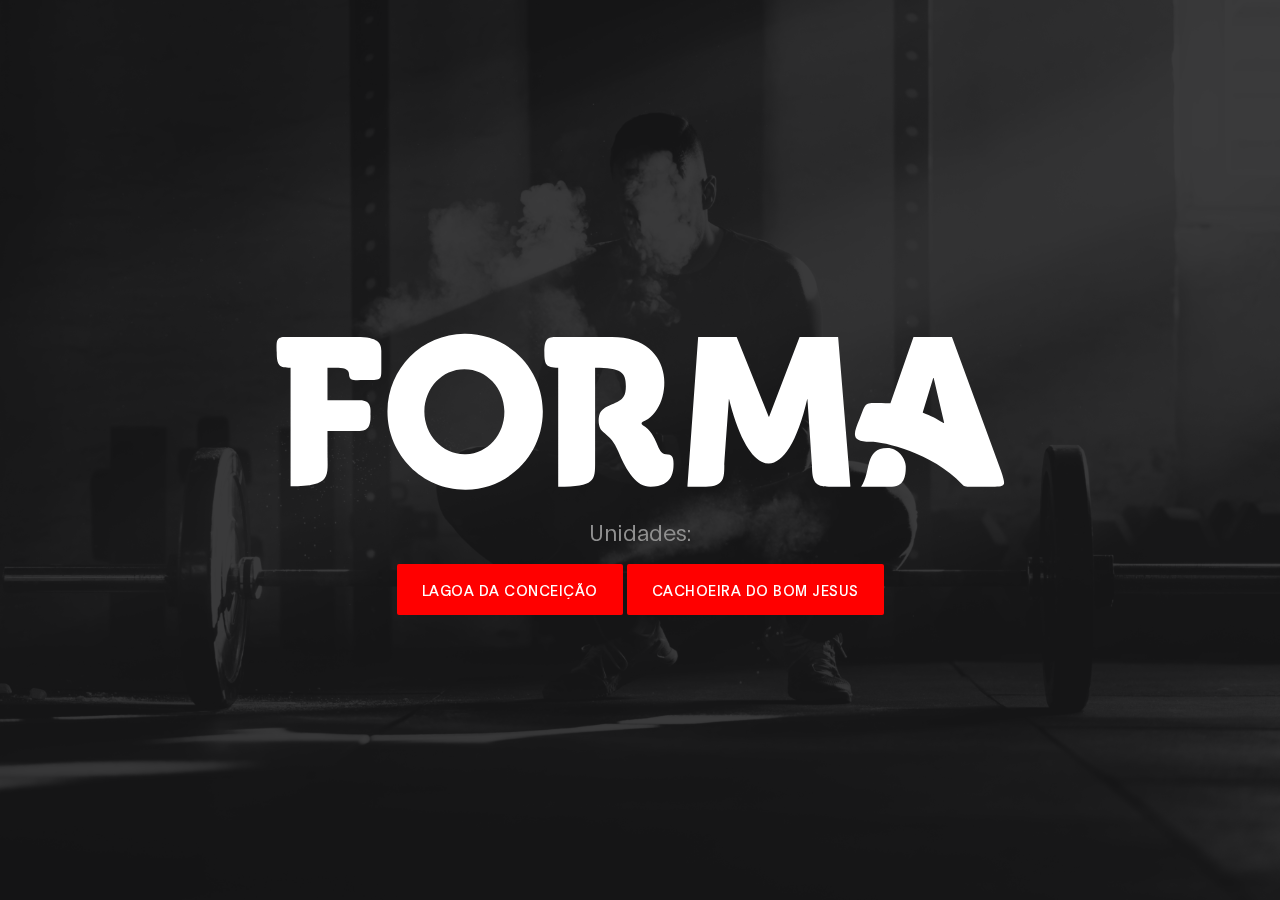
<file: index.html>
<!DOCTYPE html>
<html lang="en">
<head>
    <link rel="icon" type="image/x-icon" href="/images/logo02.png">
     <title>Forma Fitness</title>

     <meta charset="UTF-8">
     <meta http-equiv="X-UA-Compatible" content="IE=Edge">
     <meta name="description" content="">
     <meta name="keywords" content="">
     <meta name="author" content="">
     <meta name="viewport" content="width=device-width, initial-scale=1, maximum-scale=1">

     <link rel="stylesheet" href="css/bootstrap.min.css">
     <link rel="stylesheet" href="css/font-awesome.min.css">
     <link rel="stylesheet" href="css/aos.css">

     <!-- MAIN CSS -->
     <link rel="stylesheet" href="css/tooplate-gymso-style.css">
<!--
Tooplate 2119 Gymso Fitness
https://www.tooplate.com/view/2119-gymso-fitness
-->
<!-- Google tag (gtag.js) -->
<script async src="https://www.googletagmanager.com/gtag/js?id=G-000VQ78D7H"></script>
<script>
  window.dataLayer = window.dataLayer || [];
  function gtag(){dataLayer.push(arguments);}
  gtag('js', new Date());

  gtag('config', 'G-000VQ78D7H');
</script>
</head>
<body data-spy="scroll" data-target="#navbarNav" data-offset="50">

    <!-- MENU BAR -->
    <!-- <nav class="navbar navbar-expand-lg fixed-top">
        <div class="container">

            <img src="/images/logo02.png" alt="logo" width="50" height="50">
            <a class="navbar-brand" href="index.html" >&emsp;Forma Fitness</a>

            <button class="navbar-toggler" type="button" data-toggle="collapse" data-target="#navbarNav" aria-controls="navbarNav" aria-expanded="false"
                aria-label="Toggle navigation">
                <span class="navbar-toggler-icon"></span>
            </button>

            <div class="collapse navbar-collapse" id="navbarNav">
                <ul class="navbar-nav ml-lg-auto">
                    <li class="nav-item">
                        <a href="#home" class="nav-link smoothScroll">Home</a>
                    </li>

                    <li class="nav-item">
                        <a href="#about" class="nav-link smoothScroll">Quem somos</a>
                    </li>

                    <li class="nav-item">
                        <a href="#class" class="nav-link smoothScroll">Classes</a>
                    </li>

                    <li class="nav-item">
                        <a href="#schedule" class="nav-link smoothScroll">Agenda</a>
                    </li>

                    <li class="nav-item">
                        <a href="#contact" class="nav-link smoothScroll">Contato</a>
                    </li>
                </ul>

                <ul class="social-icon ml-lg-3">
                   
                    <li><a href="https://www.instagram.com/formafitnessfloripa/" class="fa fa-instagram"></a></li>
                </ul>
            </div>

        </div>
    </nav> -->


     <!-- HERO -->
     <section class="hero d-flex flex-column justify-content-center align-items-center" id="home">

            <div class="bg-overlay"></div>

               <div class="container">
                    <div class="row">

                         <div class="col-lg-8 col-md-10 mx-auto col-12">
                              <div class="hero-text mt-5 text-center">

                                <img style="width: 100%;" src="/images/Vector 4.svg" alt="">
                                <br>
                                <br>
                                    <h6 data-aos="fade-up" data-aos-delay="300">Unidades:</h6>

                                    <!-- <h1 class="text-white" data-aos="fade-up" data-aos-delay="500">Upgrade your body</h1> -->

                                    <a href="/lagoa.html" class="btn custom-btn bg-color mt-3" data-aos="fade-up" data-aos-delay="300" data-toggle="modal" >Lagoa da conceição</a>

                                    <a href="/cachoeira.html" class="btn custom-btn bg-color mt-3" data-aos="fade-up" data-aos-delay="300" data-toggle="modal" >Cachoeira do bom jesus</a>
                                   
                              </div>
                         </div>

                    </div>
               </div>
     </section>


    
 

     <!-- SCRIPTS -->
     <script src="js/jquery.min.js"></script>
     <script src="js/bootstrap.min.js"></script>
     <script src="js/aos.js"></script>
     <script src="js/smoothscroll.js"></script>
     <script src="js/custom.js"></script>

</body>
</html>
</file>
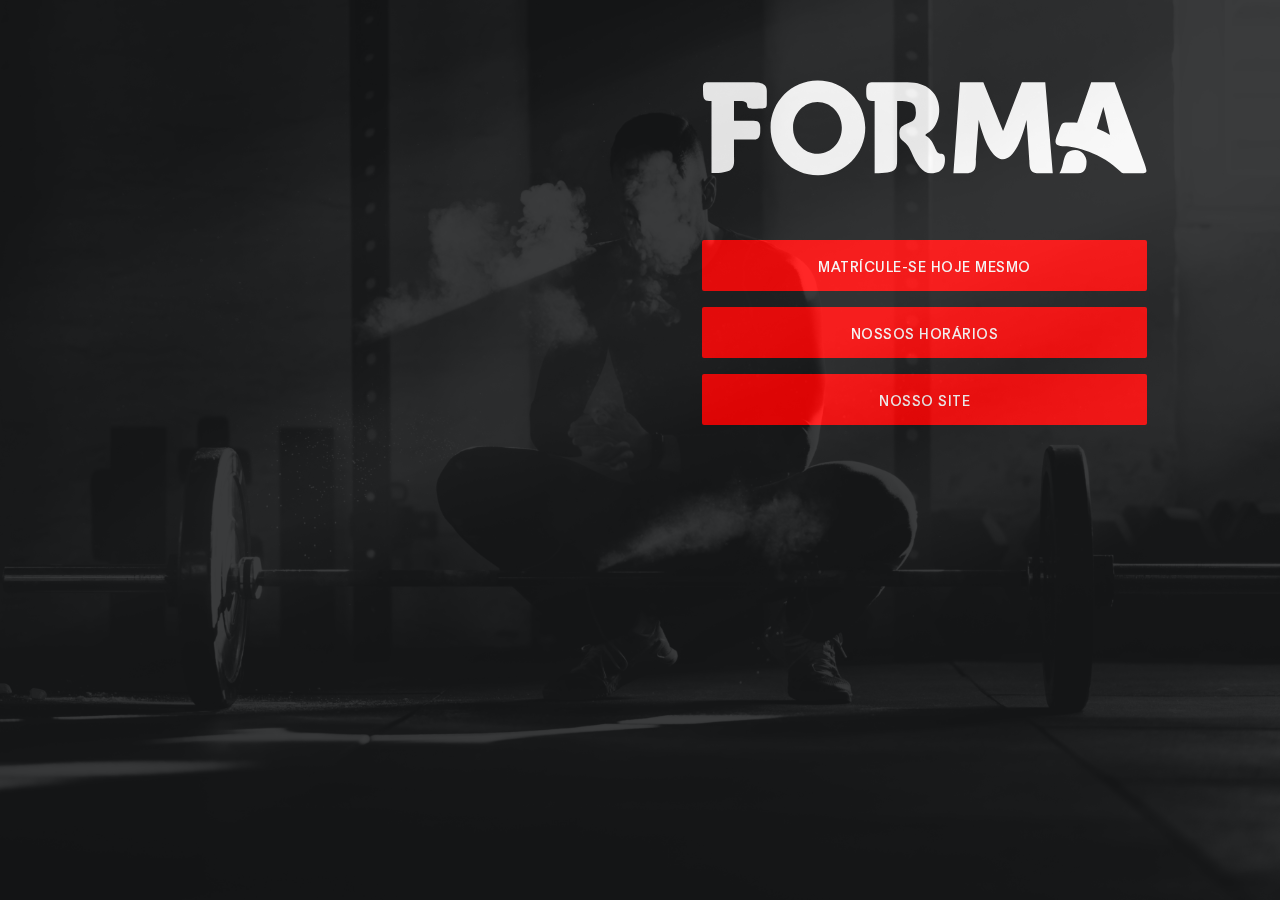
<file: biocachoeira.html>
<!DOCTYPE html>
<html lang="en">
<head>
    <link rel="icon" type="image/x-icon" href="/images/logo02.png">
     <title>Forma Fitness - Bio Cachoeira</title>

     <meta charset="UTF-8">
     <meta http-equiv="X-UA-Compatible" content="IE=Edge">
     <meta name="description" content="">
     <meta name="keywords" content="">
     <meta name="author" content="">
     <meta name="viewport" content="width=device-width, initial-scale=1, maximum-scale=1">

     <link rel="stylesheet" href="css/bootstrap.min.css">
     <link rel="stylesheet" href="css/font-awesome.min.css">
     <link rel="stylesheet" href="css/aos.css">

     <!-- MAIN CSS -->
     <link rel="stylesheet" href="css/tooplate-gymso-style.css">
<!--
Tooplate 2119 Gymso Fitness
https://www.tooplate.com/view/2119-gymso-fitness
-->
</head>
<!-- <body class="feature" id="feature" data-spy="scroll" data-target="#navbarNav" data-offset="50"> -->
    <section class="hero d-flex flex-column justify-content-center align-items-center" id="home">

        <div class="bg-overlay">

    <!-- MENU BAR -->
    <!-- <nav class="navbar navbar-expand-lg fixed-top">
        <div class="container">

            <img src="/images/logo02.png" alt="logo" width="50" height="50">
            <a class="navbar-brand" href="index.html" >&emsp;Forma Fitness</a>

            <button class="navbar-toggler" type="button" data-toggle="collapse" data-target="#navbarNav" aria-controls="navbarNav" aria-expanded="false"
                aria-label="Toggle navigation">
                <span class="navbar-toggler-icon"></span>
            </button>

            <div class="collapse navbar-collapse" id="navbarNav">
                <ul class="navbar-nav ml-lg-auto">
                    <li class="nav-item">
                        <a href="#home" class="nav-link smoothScroll">Home</a>
                    </li>

                    <li class="nav-item">
                        <a href="#about" class="nav-link smoothScroll">Quem somos</a>
                    </li>

                    <li class="nav-item">
                        <a href="#class" class="nav-link smoothScroll">Modalidades</a>
                    </li>

                    <li class="nav-item">
                        <a href="#schedule" class="nav-link smoothScroll">Agenda</a>
                    </li>

                    <li class="nav-item">
                        <a href="#contact" class="nav-link smoothScroll">Contato</a>
                    </li>
                </ul>

                <ul class="social-icon ml-lg-3">
          
                    <li><a href="https://www.instagram.com/formafitnessfloripa/" class="fa fa-instagram"></a></li>
                </ul>
            </div>

        </div>
    </nav> -->


     <!-- HERO -->
    

     <section class="feature" id="feature">
        <div class="container">
            <div class="row">

                <div class="d-flex flex-column justify-content-center ml-lg-auto mr-lg-5 col-lg-5 col-md-6 col-12">
                    <!-- <h2 class="mb-3 text-white" data-aos="fade-up">Novo na Forma?</h2> -->
<img style="width: 100%;" src="/images/Vector 4.svg" alt="">
<br>
<br>
                   

                    <a href="https://api.whatsapp.com/send?phone=554891081100&text=Ol%C3%A1,%20eu%20vim%20do%20site%20e%20gostaria%20de%20mais%20informa%C3%A7%C3%B5es!" class="btn custom-btn bg-color mt-3" data-aos="fade-up" data-aos-delay="300" data-toggle="modal" >MATRÍCULE-SE HOJE MESMO</a>
                    <a href="/agendacachoeira.html" class="btn custom-btn bg-color mt-3" data-aos="fade-up" data-aos-delay="300" data-toggle="modal" >NOSSOS HORÁRIOS</a>
                    <a href="/cachoeira.html" class="btn custom-btn bg-color mt-3" data-aos="fade-up" data-aos-delay="300" data-toggle="modal" >NOSSO SITE</a>
                </div>

                
        </div>
    </section>

</div>

           
</section>
     

     <!-- SCRIPTS -->
     <script src="js/jquery.min.js"></script>
     <script src="js/bootstrap.min.js"></script>
     <script src="js/aos.js"></script>
     <script src="js/smoothscroll.js"></script>
     <script src="js/custom.js"></script>

</body>
</html>
</file>
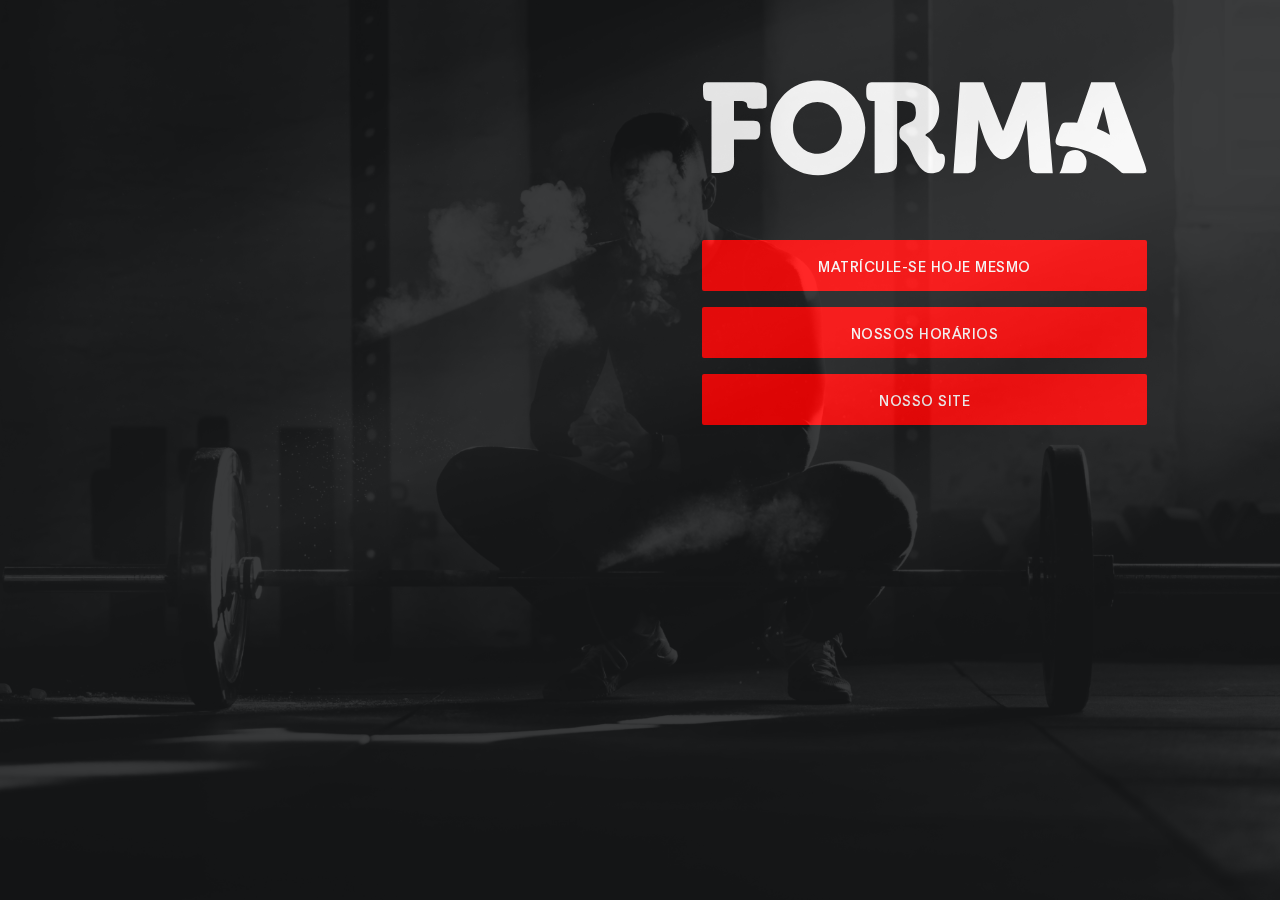
<file: biolagoa.html>
<!DOCTYPE html>
<html lang="en">
<head>
    <link rel="icon" type="image/x-icon" href="/images/logo02.png">
     <title>Forma Fitness - Bio Lagoa</title>

     <meta charset="UTF-8">
     <meta http-equiv="X-UA-Compatible" content="IE=Edge">
     <meta name="description" content="">
     <meta name="keywords" content="">
     <meta name="author" content="">
     <meta name="viewport" content="width=device-width, initial-scale=1, maximum-scale=1">

     <link rel="stylesheet" href="css/bootstrap.min.css">
     <link rel="stylesheet" href="css/font-awesome.min.css">
     <link rel="stylesheet" href="css/aos.css">

     <!-- MAIN CSS -->
     <link rel="stylesheet" href="css/tooplate-gymso-style.css">
<!--
Tooplate 2119 Gymso Fitness
https://www.tooplate.com/view/2119-gymso-fitness
-->
</head>
<!-- <body class="feature" id="feature" data-spy="scroll" data-target="#navbarNav" data-offset="50"> -->

    <!-- MENU BAR -->
    <!-- <nav class="navbar navbar-expand-lg fixed-top">
        <div class="container">

            <img src="/images/logo02.png" alt="logo" width="50" height="50">
            <a class="navbar-brand" href="index.html" >&emsp;Forma Fitness</a>

            <button class="navbar-toggler" type="button" data-toggle="collapse" data-target="#navbarNav" aria-controls="navbarNav" aria-expanded="false"
                aria-label="Toggle navigation">
                <span class="navbar-toggler-icon"></span>
            </button>

            <div class="collapse navbar-collapse" id="navbarNav">
                <ul class="navbar-nav ml-lg-auto">
                    <li class="nav-item">
                        <a href="#home" class="nav-link smoothScroll">Home</a>
                    </li>

                    <li class="nav-item">
                        <a href="#about" class="nav-link smoothScroll">Quem somos</a>
                    </li>

                    <li class="nav-item">
                        <a href="#class" class="nav-link smoothScroll">Modalidades</a>
                    </li>

                    <li class="nav-item">
                        <a href="#schedule" class="nav-link smoothScroll">Agenda</a>
                    </li>

                    <li class="nav-item">
                        <a href="#contact" class="nav-link smoothScroll">Contato</a>
                    </li>
                </ul>

                <ul class="social-icon ml-lg-3">
          
                    <li><a href="https://www.instagram.com/formafitnessfloripa/" class="fa fa-instagram"></a></li>
                </ul>
            </div>

        </div>
    </nav> -->


     <!-- HERO -->
<section class="hero d-flex flex-column justify-content-center align-items-center" id="home">

        <div class="bg-overlay">  

     <section class="feature" id="feature">
        <div class="container">
            <div class="row">

                <div class="d-flex flex-column justify-content-center ml-lg-auto mr-lg-5 col-lg-5 col-md-6 col-12">
                    <!-- <h2 class="mb-3 text-white" data-aos="fade-up">Novo na Forma?</h2> -->
<img style="width: 100%;" src="/images/Vector 4.svg" alt="">
<br>
<br>
                   

                    <a href="https://api.whatsapp.com/send?phone=554891081100&text=Ol%C3%A1,%20eu%20vim%20do%20site%20e%20gostaria%20de%20mais%20informa%C3%A7%C3%B5es!" class="btn custom-btn bg-color mt-3" data-aos="fade-up" data-aos-delay="300" data-toggle="modal" >MATRÍCULE-SE HOJE MESMO</a>
                    <a href="/agendalagoa.html" class="btn custom-btn bg-color mt-3" data-aos="fade-up" data-aos-delay="300" data-toggle="modal" >NOSSOS HORÁRIOS</a>
                    <a href="/lagoa.html" class="btn custom-btn bg-color mt-3" data-aos="fade-up" data-aos-delay="300" data-toggle="modal" >NOSSO SITE</a>
                </div>

                
        </div>
    </section>


     

     <!-- SCRIPTS -->
     <script src="js/jquery.min.js"></script>
     <script src="js/bootstrap.min.js"></script>
     <script src="js/aos.js"></script>
     <script src="js/smoothscroll.js"></script>
     <script src="js/custom.js"></script>

</body>
</html>
</file>
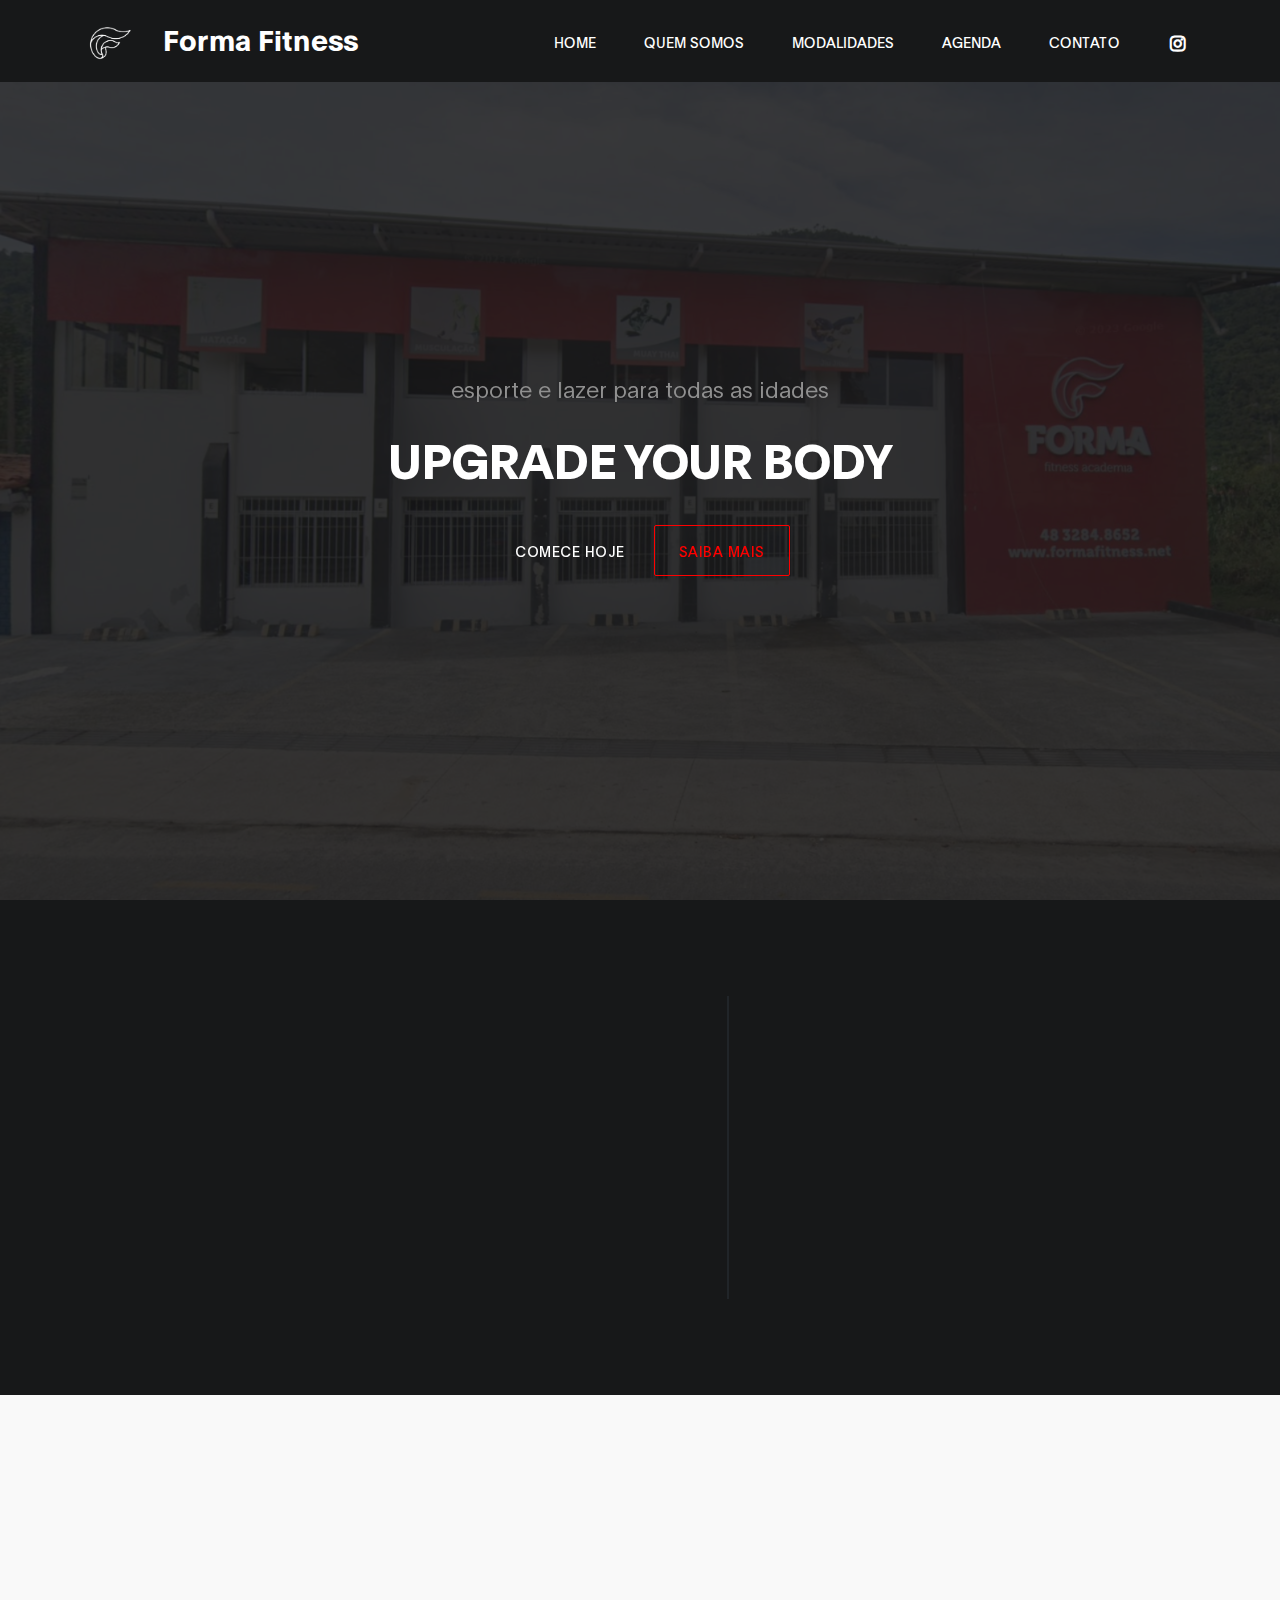
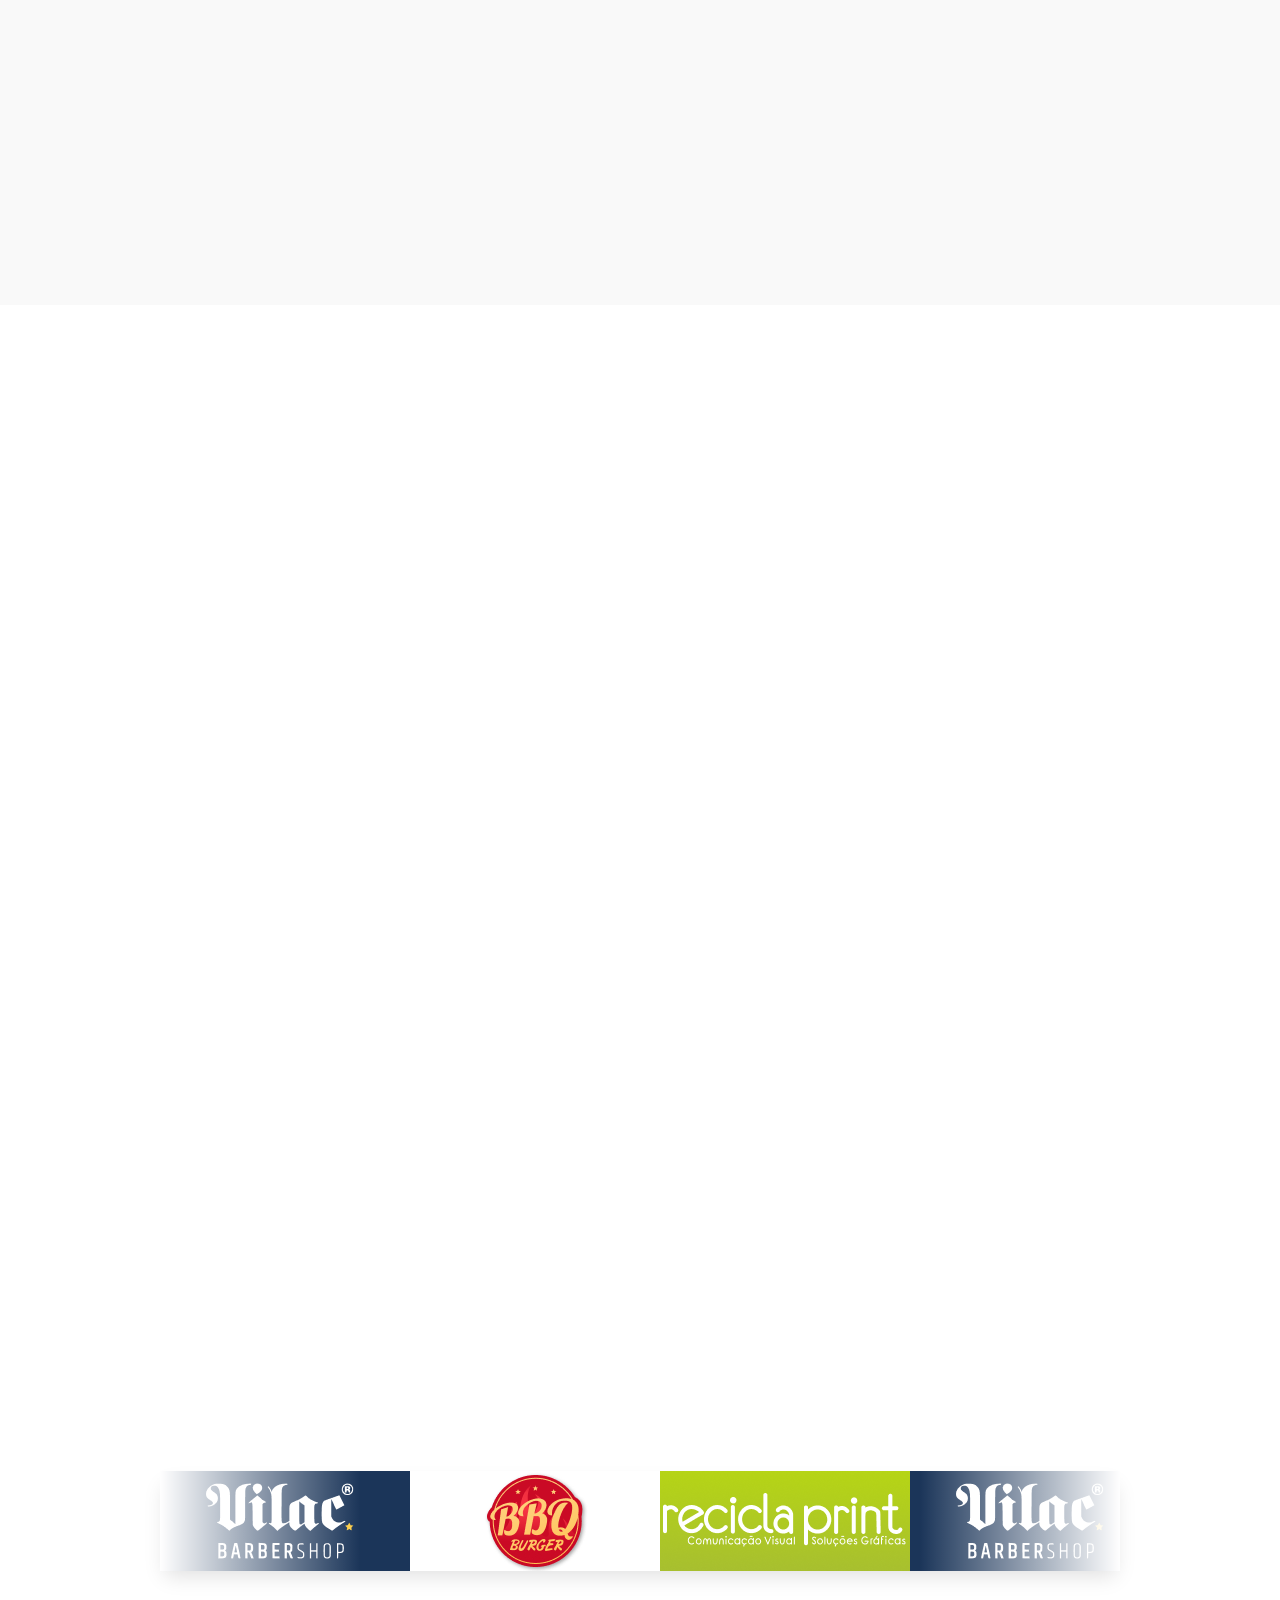
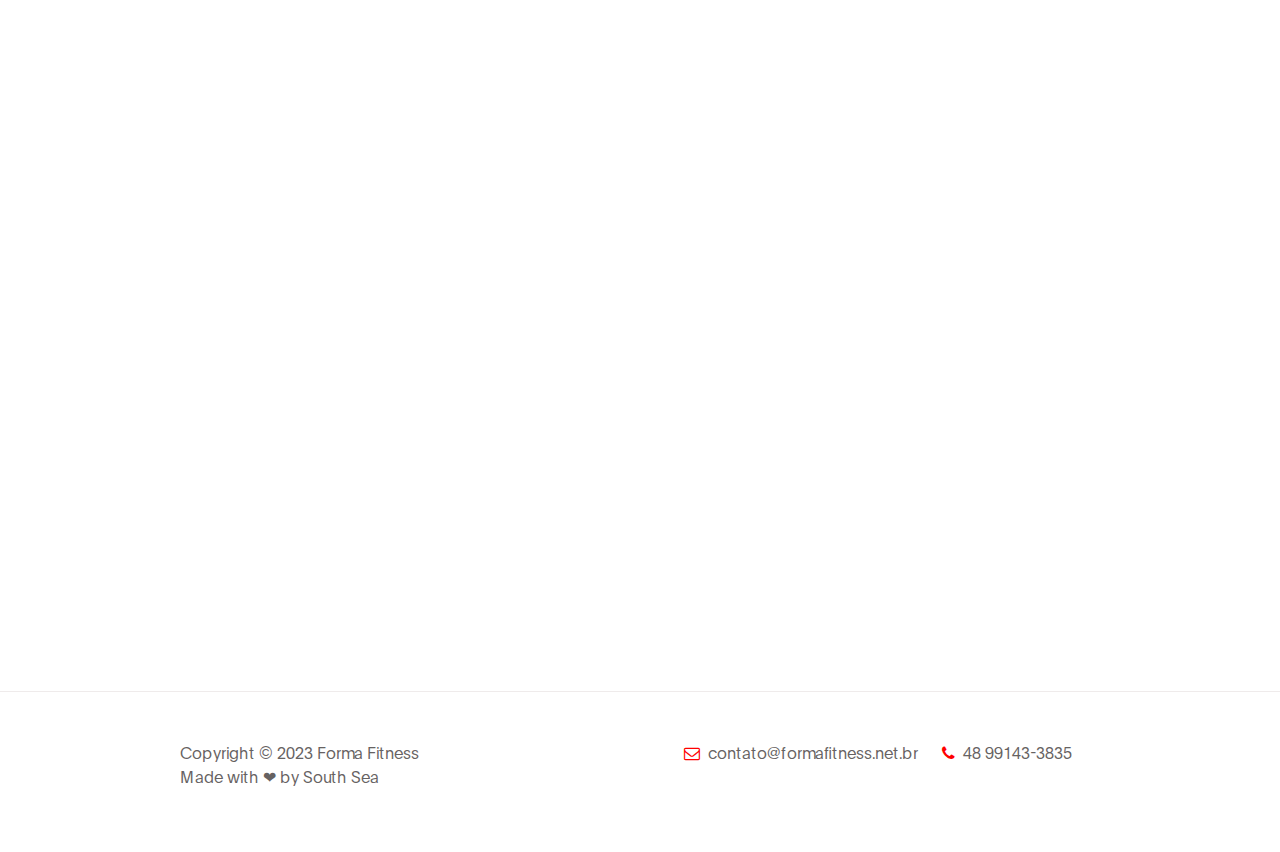
<file: cachoeira.html>
<!DOCTYPE html>
<html lang="en">
<head>
    <link rel="icon" type="image/x-icon" href="/images/logo02.png">
     <title>Forma Fitness</title>

     <meta charset="UTF-8">
     <meta http-equiv="X-UA-Compatible" content="IE=Edge">
     <meta name="description" content="">
     <meta name="keywords" content="">
     <meta name="author" content="">
     <meta name="viewport" content="width=device-width, initial-scale=1, maximum-scale=1">

     <link rel="stylesheet" href="css/bootstrap.min.css">
     <link rel="stylesheet" href="css/font-awesome.min.css">
     <link rel="stylesheet" href="css/aos.css">
     <link rel="stylesheet" href="/parceiros.css">

     <!-- MAIN CSS -->
     <link rel="stylesheet" href="css/cachoeira.css">
<!--
Tooplate 2119 Gymso Fitness
https://www.tooplate.com/view/2119-gymso-fitness
-->
</head>
<body data-spy="scroll" data-target="#navbarNav" data-offset="50">

    <!-- MENU BAR -->
    <nav class="navbar navbar-expand-lg fixed-top">
        <div class="container">

            <img src="/images/logo02.png" alt="logo" width="50" height="50">
            <a class="navbar-brand" href="index.html" >&emsp;Forma Fitness</a>

            <button class="navbar-toggler" type="button" data-toggle="collapse" data-target="#navbarNav" aria-controls="navbarNav" aria-expanded="false"
                aria-label="Toggle navigation">
                <span class="navbar-toggler-icon"></span>
            </button>

            <div class="collapse navbar-collapse" id="navbarNav">
                <ul class="navbar-nav ml-lg-auto">
                    <li class="nav-item">
                        <a href="#home" class="nav-link smoothScroll">Home</a>
                    </li>

                    <li class="nav-item">
                        <a href="#about" class="nav-link smoothScroll">Quem somos</a>
                    </li>

                    <li class="nav-item">
                        <a href="#class" class="nav-link smoothScroll">Modalidades</a>
                    </li>

                    <li class="nav-item">
                        <a href="/agendacachoeira.html" class="nav-link smoothScroll">Agenda</a>
                    </li>

                    <li class="nav-item">
                        <a href="#contact" class="nav-link smoothScroll">Contato</a>
                    </li>
                </ul>

                <ul class="social-icon ml-lg-3">
                    <!-- <li><a href="https://fb.com/tooplate" class="fa fa-facebook"></a></li> -->
                    <!-- <li><a href="#" class="fa fa-twitter"></a></li> -->
                    <li><a href="https://www.instagram.com/formafitnesscbj/" class="fa fa-instagram"></a></li>
                </ul>
            </div>

        </div>
    </nav>


     <!-- HERO -->
     <section class="hero d-flex flex-column justify-content-center align-items-center" id="home">

            <div class="bg-overlay"></div>

               <div class="container">
                    <div class="row">

                         <div class="col-lg-8 col-md-10 mx-auto col-12">
                              <div class="hero-text mt-5 text-center">

                                    <h6 data-aos="fade-up" data-aos-delay="300">esporte e lazer para todas as idades</h6>

                                    <h1 class="text-white" data-aos="fade-up" data-aos-delay="500">Upgrade your body</h1>

                                    <a href="#feature" class="btn custom-btn mt-3" data-aos="fade-up" data-aos-delay="600">Comece hoje</a>

                                    <a href="#about" class="btn custom-btn bordered mt-3" data-aos="fade-up" data-aos-delay="700">saiba mais</a>
                                   
                              </div>
                         </div>

                    </div>
               </div>
     </section>


     <section class="feature" id="feature">
        <div class="container">
            <div class="row">

                <div class="d-flex flex-column justify-content-center ml-lg-auto mr-lg-5 col-lg-5 col-md-6 col-12">
                    <h2 class="mb-3 text-white" data-aos="fade-up">Novo na Forma?</h2>

                    <h6 class="mb-4 text-white" data-aos="fade-up">Temos o plano de desenvolvimento ideal</h6>

                    <p data-aos="fade-up" data-aos-delay="200">Converse conosco e veja qual plano se encaixa melhor para você</p>

                    <a href="https://api.whatsapp.com/send?phone=554891081100&text=Ol%C3%A1,%20eu%20vim%20do%20site%20e%20gostaria%20de%20mais%20informa%C3%A7%C3%B5es!" class="btn custom-btn bg-color mt-3" data-aos="fade-up" data-aos-delay="300" data-toggle="modal" >MATRÍCULE-SE HOJE MESMO</a>
                </div>

                <div class="mr-lg-auto mt-3 col-lg-4 col-md-6 col-12">
                     <div class="about-working-hours">
                          <div>

                                <h2 class="mb-4 text-white" data-aos="fade-up" data-aos-delay="500">Horário de funcionamento</h2>

                               <strong class="mt-3 d-block" data-aos="fade-up" data-aos-delay="600">Segunda - Sexta</strong>

                                <p data-aos="fade-up" data-aos-delay="700">6:30h - 22:00h</p>

                                <strong class="mt-3 d-block" data-aos="fade-up" data-aos-delay="800">Sábado</strong>

                                <p data-aos="fade-up" data-aos-delay="900">9:00h - 13:00h</p>

                                <strong class="mt-3 d-block" data-aos="fade-up" data-aos-delay="1000">Domingo</strong>

                                <p data-aos="fade-up" data-aos-delay="1000">10:00h - 13:00h</p>
                               </div>
                          </div>
                     </div>
                </div>

            </div>
        </div>
    </section>


     <!-- ABOUT -->
     <section class="about section" id="about">
               <div class="container">
                    <div class="row">

                            <div class="mt-lg-5 mb-lg-0 mb-4 col-lg-5 col-md-10 mx-auto col-12">
                                <h2 class="mb-4" data-aos="fade-up" data-aos-delay="300">Olá, nós somos a Forma!</h2>

                                <p data-aos="fade-up" data-aos-delay="400">🏋️‍♂️ Somos apaixonados por fitness e saúde  👊 Queremos inspirar e motivar outras pessoas a se exercitarem</p>

                                <p data-aos="fade-up" data-aos-delay="500">🥗 Compartilhamos dicas de alimentação, treinos e lifestyle em nossas redes 👉 <a rel="nofollow" href="https://www.instagram.com/formafitnesscbj/" target="_parent">@formafitnessfloripa</a>

                            </div>

                            <!-- <div class="ml-lg-auto col-lg-3 col-md-6 col-12" data-aos="fade-up" data-aos-delay="700">
                                <div class="team-thumb">
                                    <img src="images/forma1.jpg" class="img-fluid" alt="Trainer">

                                    <div class="team-info d-flex flex-column">

                                        <h3>Lagoa da Conceição</h3>
                                        <span>Unidade 1</span>

                                        <ul class="social-icon mt-3">
                                            <li><a href="https://www.instagram.com/formafitnessfloripa/" class="fa fa-instagram"></a></li>
                                        </ul>
                                    </div>
                                </div>
                            </div> -->

                            <div class="mr-lg-auto mt-5 mt-lg-0 mt-md-0 col-lg-3 col-md-6 col-12" data-aos="fade-up" data-aos-delay="800">
                                <div class="team-thumb">
                                    <img src="images/forma2.jpg" class="img-fluid" alt="Trainer">

                                    <div class="team-info d-flex flex-column">

                                        <h3>Cachoeira do bom jesus</h3>
                                        <!-- <span>Unidade 2</span> -->

                                        <ul class="social-icon mt-3">
                                            <li><a href="https://www.instagram.com/formafitnesscbj/?igshid=YTY2NzY3YTc%3D" class="fa fa-instagram"></a></li>
                                            
                                        </ul>
                                    </div>
                                </div>
                            </div>

                    </div>
               </div>
     </section>


     <!-- CLASS -->
     <section class="class section" id="class">
               <div class="container">
                    <div class="row">

                            <div class="col-lg-12 col-12 text-center mb-5">
                                <h6 data-aos="fade-up">Tenha um corpo perfeito</h6>

                                <h2 data-aos="fade-up" data-aos-delay="200">Nossas modalidades:</h2>
                             </div>

                            <div class="col-lg-4 col-md-6 col-12" data-aos="fade-up" data-aos-delay="400">
                                <div class="class-thumb">
                                    <img src="images/class/1.jpg" class="img-fluid" alt="Class">

                                    <div style="margin-bottom: 10px;" class="class-info">
                                        <h3 class="mb-1">Musculação</h3>

                                        <!-- <span><strong>Professor</strong> - Bella</span> -->

                                        <!-- <span class="class-price">$$</span> -->

                                        <!-- <p class="mt-3">Lorem ipsum dolor sit amet, consectetur adipiscing</p> -->
                                    </div>
                                </div>
                            </div>

                            <div class="mt-5 mt-lg-0 mt-md-0 col-lg-4 col-md-6 col-12" data-aos="fade-up" data-aos-delay="500">
                                <div class="class-thumb">
                                    <img src="images/class/2.jpg" class="img-fluid" alt="Class">

                                    <div class="class-info">
                                        <h3 class="mb-1">Natação</h3>

                                        <!-- <span><strong>Professor</strong> - Mary</span> -->

                                        <!-- <span class="class-price">$$</span> -->

                                        <!-- <p class="mt-3">Lorem ipsum dolor sit amet, consectetur adipiscing</p> -->
                                    </div>
                                </div>
                            </div>

                            <div class="mt-5 mt-lg-0 col-lg-4 col-md-6 col-12" data-aos="fade-up" data-aos-delay="600">
                                <div class="class-thumb">
                                    <img src="images/class/3.jpg" class="img-fluid" alt="Class">

                                    <div class="class-info">
                                        <h3 class="mb-1">Karatê</h3>

                                        <!-- <span><strong>Professor</strong> - Cathe</span> -->

                                        <!-- <span class="class-price">$$</span> -->

                                        <!-- <p class="mt-3">Lorem ipsum dolor sit amet, consectetur adipiscing</p> -->
                                    </div>
                                </div>
                            </div>
<br>
<br>
<br>
<br>

                            <div class="mt-5 mt-lg-0 mt-md-0 col-lg-4 col-md-6 col-12" data-aos="fade-up" data-aos-delay="500">
                                <div class="class-thumb">
                                    <img src="images/class/4.jpg" class="img-fluid" alt="Class">

                                    <div class="class-info">
                                        <h3 class="mb-1">Pilates</h3>

                                        <!-- <span><strong>Professor</strong> - Mary</span> -->

                                        <!-- <span class="class-price">$$</span> -->

                                        <!-- <p class="mt-3">Lorem ipsum dolor sit amet, consectetur adipiscing</p> -->
                                    </div>
                                </div>
                            </div>

                            <div class="mt-5 mt-lg-0 mt-md-0 col-lg-4 col-md-6 col-12" data-aos="fade-up" data-aos-delay="500">
                                <div class="class-thumb">
                                    <img src="images/class/5.jpg" class="img-fluid" alt="Class">

                                    <div class="class-info">
                                        <h3 class="mb-1">Spinning</h3>

                                        <!-- <span><strong>Professor</strong> - Mary</span> -->

                                        <!-- <span class="class-price">$$</span> -->

                                        <!-- <p class="mt-3">Lorem ipsum dolor sit amet, consectetur adipiscing</p> -->
                                    </div>
                                </div>
                            </div>


                            <div class="mt-5 mt-lg-0 mt-md-0 col-lg-4 col-md-6 col-12" data-aos="fade-up" data-aos-delay="500">
                                <div class="class-thumb">
                                    <img src="images/class/6.jpg" class="img-fluid" alt="Class">

                                    <div class="class-info">
                                        <h3 class="mb-1">Hidroginástica</h3>

                                        <!-- <span><strong>Professor</strong> - Mary</span> -->

                                        <!-- <span class="class-price">$$</span> -->

                                        <!-- <p class="mt-3">Lorem ipsum dolor sit amet, consectetur adipiscing</p> -->
                                    </div>
                                </div>
                            </div>




                    </div>
               </div>
     </section>


     <!-- SCHEDULE -->
     <!-- <section class="schedule section" id="schedule">
               <div class="container">
                    <div class="row">

                            <div class="col-lg-12 col-12 text-center">
                                <h6 data-aos="fade-up">confira abaixo nossa</h6>

                                <h2 class="text-white" data-aos="fade-up" data-aos-delay="200">Grade de horários</h2>
                             </div>

                             <div class="col-lg-12 py-5 col-md-12 col-12">
                                 <table class="table table-bordered table-responsive schedule-table" data-aos="fade-up" data-aos-delay="300">

                                     <thead class="thead-light">
                                         <th><i class="fa fa-calendar"></i></th>
                                         <th>Seg</th>
                                         <th>Ter</th>
                                         <th>Qua</th>
                                         <th>Qui</th>
                                         <th>Sex</th>
                                         <th>Sáb</th>
                                     </thead>

                                     <tbody>
                                         <tr>
                                            <td><small>7:00h</small></td>
                                            <td>
                                                <strong>Cardio</strong>
                                                <span>7:00 - 9:00</span>
                                            </td>
                                            <td>
                                                <strong>Power Fitness</strong>
                                                <span>7:00 - 9:00 </span>
                                            </td>
                                            <td></td>
                                            <td></td>
                                            <td>
                                                <strong>Yoga Section</strong>
                                                <span>7:00  - 9:00</span>
                                            </td>
                                         </tr>

                                         <tr>
                                            <td><small>9:00h</small></td>
                                            <td></td>
                                            <td></td>
                                            <td>
                                                <strong>Boxing</strong>
                                                <span>8:00 - 9:00</span>
                                            </td>
                                            <td>
                                                <strong>Areobic</strong>
                                                <span>8:00 - 9:00</span>
                                            </td>
                                            <td></td>
                                            <td>
                                                <strong>Cardio</strong>
                                                <span>8:00 - 9:00</span>
                                            </td>
                                         </tr>

                                         <tr>
                                            <td><small>11:00h</small></td>
                                            <td></td>
                                            <td>
                                                <strong>Boxing</strong>
                                                <span>11:00- 14:00</span>
                                            </td>
                                            <td>
                                                <strong>Areobic</strong>
                                                <span>11:30 - 15:30</span>
                                            </td>
                                            <td></td>
                                            <td>
                                                <strong>Body work</strong>
                                                <span>11:50 - 17:20</span>
                                            </td>
                                         </tr>

                                         <tr>
                                            <td><small>14:00h</small></td>
                                            <td>
                                                <strong>Boxing</strong>
                                                <span>14:00 - 16:00</span>
                                            </td>
                                            <td>
                                                <strong>Power lifting</strong>
                                                <span>15:00 - 18:00</span>
                                            </td>
                                            <td></td>
                                            <td>
                                                <strong>Cardio</strong>
                                                <span>18:00 - 21:00</span>
                                            </td>
                                            <td></td>
                                            <td>
                                                <strong>Crossfit</strong>
                                                <span>17:00 - 19:00</span>
                                            </td>
                                         </tr>
                                     </tbody>
                                 </table>
                             </div>

                    </div>
               </div>
     </section> -->


     <!-- CONTACT -->
     <section class="contact section" id="contact">
          <div class="container">
            
                <h2 style="align-items: center; align-self: center; align-content: center; align-content: center; text-align: center;" class="mb-4" data-aos="fade-up" data-aos-delay="600">Nossos parceiros<span></span></h2>
                <div style="" class="slider">
                    
                    <div class="slide-track">
                        <!-- <div class="slide">
                            
                            <img src="/images/partners/feitiço.png" height="100" width="250" alt="" />
                        </div> -->
                        <div class="slide">
                            <img src="/images/partners/vilac.png" height="100" width="250" alt="" />
                        </div>
                        <div class="slide">
                            <img src="/images/partners/BBQ burger.png" height="100" width="250" alt="" />
                        </div>
                        <!-- <div class="slide">
                            <img src="/images/partners/X conceição.png" height="100" width="250" alt="" />
                        </div> -->
                        <!-- <div class="slide">
                            <img src="/images/partners/a casa do sushi.png" height="100" width="250" alt="" />
                        </div> -->
                        <div class="slide">
                            <img src="/images/partners/recicla print.png" height="100" width="250" alt="" />
                        </div>
                        <!-- <div class="slide">
                            <img src="/images/partners/feitiço.png" height="100" width="250" alt="" />
                        </div> -->
                        <div class="slide">
                            <img src="/images/partners/vilac.png" height="100" width="250" alt="" />
                        </div>
                        <div class="slide">
                            <img src="/images/partners/BBQ burger.png" height="100" width="250" alt="" />
                        </div>
                        <!-- <div class="slide">
                            <img src="/images/partners/X conceição.png" height="100" width="250" alt="" />
                        </div> -->
                        <!-- <div class="slide">
                            <img src="/images/partners/a casa do sushi.png" height="100" width="250" alt="" />
                        </div> -->
                        <div class="slide">
                            <img src="/images/partners/recicla print.png" height="100" width="250" alt="" />
                        </div>
                        <!-- <div class="slide">
                            <img src="/images/partners/feitiço.png" height="100" width="250" alt="" />
                        </div>
                        <div class="slide">
                            <img src="/images/partners/feitiço.png" height="100" width="250" alt="" />
                        </div> -->
                    </div>
                </div>
                <br>
                <br>
                <br>
               <div class="row">

                    <div class="ml-auto col-lg-5 col-md-6 col-12">
                        <h2 class="mb-4 pb-2" data-aos="fade-up" data-aos-delay="200">Cachoeira</h2>
                        <p data-aos="fade-up" data-aos-delay="800"><i class="fa fa-map-marker mr-1"></i> Av. Luiz Boiteux Piazza, 3998 - Cachoeira do Bom Jesus, Florianópolis</p>
                        <a href="https://api.whatsapp.com/send?phone=554891081100&text=Ol%C3%A1,%20eu%20vim%20do%20site%20e%20gostaria%20de%20mais%20informa%C3%A7%C3%B5es!" class="btn custom-btn bg-color mt-3" data-aos="fade-up" data-aos-delay="300" data-toggle="modal" >MATRÍCULE-SE HOJE MESMO</a>
                        <!-- <div class="google-map" data-aos="fade-up" data-aos-delay="900">
                            <iframe src="https://www.google.com/maps/embed?pb=!1m18!1m12!1m3!1d2102.380114013812!2d-48.47501491565066!3d-27.600727575947246!2m3!1f0!2f0!3f0!3m2!1i1024!2i768!4f13.1!3m3!1m2!1s0x95273eb61d8948d9%3A0xbf7e3389c636d57e!2sForma%20Fitness%20Academia%20-%20Unidade%20Lagoa%20da%20Concei%C3%A7%C3%A3o!5e0!3m2!1spt-BR!2sbr!4v1685548454973!5m2!1spt-BR!2sbr" width="1920" height="250" frameborder="0" style="border:0;" allowfullscreen=""></iframe>
                         </div> -->
                        <!-- <form action="#" method="post" class="contact-form webform" data-aos="fade-up" data-aos-delay="400" role="form">
                            <input type="text" class="form-control" name="cf-name" placeholder="Nome">

                            <input type="email" class="form-control" name="cf-email" placeholder="Email">

                            <textarea class="form-control" rows="5" name="cf-message" placeholder="Mensagem"></textarea>

                            <button type="submit" class="form-control" id="submit-button" name="submit">Enviar mensagem</button>
                        </form> -->
                    </div>

                    <div class="mx-auto mt-4 mt-lg-0 mt-md-0 col-lg-5 col-md-6 col-12">
                        <div class="google-map" data-aos="fade-up" data-aos-delay="900">
                            <iframe src="https://www.google.com/maps/embed?pb=!1m18!1m12!1m3!1d3541.748463043255!2d-48.427766388455716!3d-27.41477577625283!2m3!1f0!2f0!3f0!3m2!1i1024!2i768!4f13.1!3m3!1m2!1s0x952742596f5c8aa9%3A0xde2c739dc547b7f4!2sForma%20Fitness%20Academia%20-%20Unidade%20Cachoeira%20do%20Bom%20Jesus!5e0!3m2!1spt-BR!2sbr!4v1693750398282!5m2!1spt-BR!2sbr" width="600" height="450" style="border:0;" allowfullscreen="" loading="lazy" referrerpolicy="no-referrer-when-downgrade"></iframe>
                         </div>
                        <!-- <h2 class="mb-4" data-aos="fade-up" data-aos-delay="600">Lagoa <span></span></h2>

                        <p data-aos="fade-up" data-aos-delay="800"><i class="fa fa-map-marker mr-1"></i> Av. Afonso Delambert Neto, 26 - Lagoa da Conceição, Florianópolis</p>
                        <a href="https://shre.ink/17OS" class="btn custom-btn bg-color mt-3" data-aos="fade-up" data-aos-delay="300" data-toggle="modal" >MATRÍCULE-SE HOJE MESMO</a>
                        <div class="google-map" data-aos="fade-up" data-aos-delay="900">
                           <iframe src="https://www.google.com/maps/embed?pb=!1m18!1m12!1m3!1d2102.380114013812!2d-48.47501491565066!3d-27.600727575947246!2m3!1f0!2f0!3f0!3m2!1i1024!2i768!4f13.1!3m3!1m2!1s0x95273eb61d8948d9%3A0xbf7e3389c636d57e!2sForma%20Fitness%20Academia%20-%20Unidade%20Lagoa%20da%20Concei%C3%A7%C3%A3o!5e0!3m2!1spt-BR!2sbr!4v1685548454973!5m2!1spt-BR!2sbr" width="1920" height="250" frameborder="0" style="border:0;" allowfullscreen=""></iframe>
                        </div> -->
                    </div>
                    
               </div>
          </div>
          
     </section>
     


     <!-- FOOTER -->
     <footer class="site-footer">
          <div class="container">
               <div class="row">

                    <div class="ml-auto col-lg-4 col-md-5">
                        <p class="copyright-text">Copyright &copy; 2023 Forma Fitness
                        
                        <br>Made with ❤ by <a href="https://southsea.vercel.app">South Sea</a></p>
                    </div>

                    <div class="d-flex justify-content-center mx-auto col-lg-5 col-md-7 col-12">
                        <p class="mr-4">
                            <i class="fa fa-envelope-o mr-1"></i>
                            <a href="#">contato@formafitness.net.br</a>
                        </p>

                        <p><i class="fa fa-phone mr-1"></i> 48 99143-3835</p>
                    </div>
                    
               </div>
          </div>
     </footer>

    <!-- Modal -->
    <div class="modal fade" id="membershipForm" tabindex="-1" role="dialog" aria-labelledby="membershipFormLabel" aria-hidden="true">
      <div class="modal-dialog" role="document">

        <div class="modal-content">
          <div class="modal-header">

            <h2 class="modal-title" id="membershipFormLabel">Inicie hoje seu treino</h2>

            <button type="button" class="close" data-dismiss="modal" aria-label="Close">
              <span aria-hidden="true">&times;</span>
            </button>
          </div>

          <div class="modal-body">
            <form class="membership-form webform" role="form">
                <input type="text" class="form-control" name="cf-name" placeholder="Nome completo">

                <input type="email" class="form-control" name="cf-email" placeholder="seuemail@email.com">

                <input type="tel" class="form-control" name="cf-phone" placeholder="(48) 99999-9999" required>

                <textarea class="form-control" rows="3" name="cf-message" placeholder="Observações"></textarea>

                <button type="submit" class="form-control" id="submit-button" name="submit">Enviar</button>

                <div class="custom-control custom-checkbox">
                    <input type="checkbox" class="custom-control-input" id="signup-agree">
                    <label class="custom-control-label text-small text-muted" for="signup-agree">Eu concordo com os <a href="#">Termos &amp; Condições</a>
                    </label>
                </div>
            </form>
          </div>

          <div class="modal-footer"></div>

        </div>
      </div>
    </div>

     <!-- SCRIPTS -->
     <script src="js/jquery.min.js"></script>
     <script src="js/bootstrap.min.js"></script>
     <script src="js/aos.js"></script>
     <script src="js/smoothscroll.js"></script>
     <script src="js/custom.js"></script>

</body>
</html>
</file>
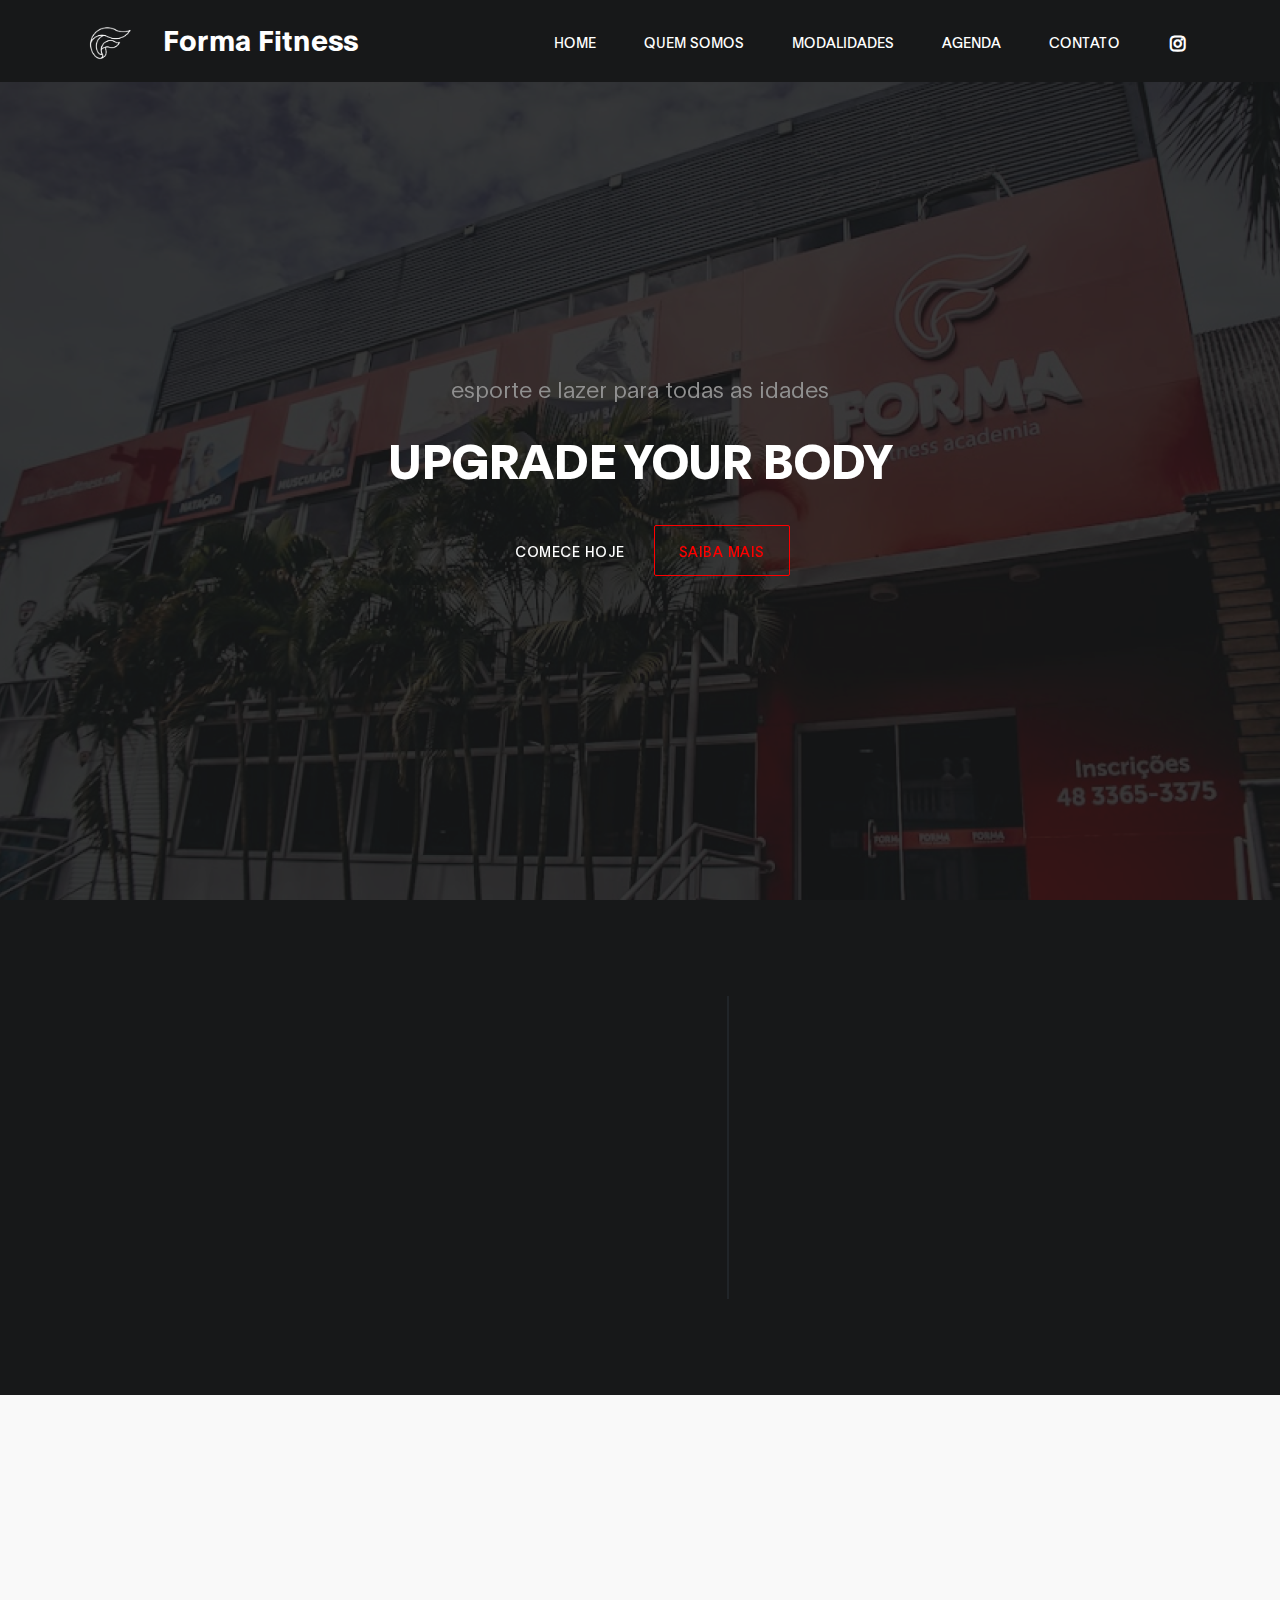
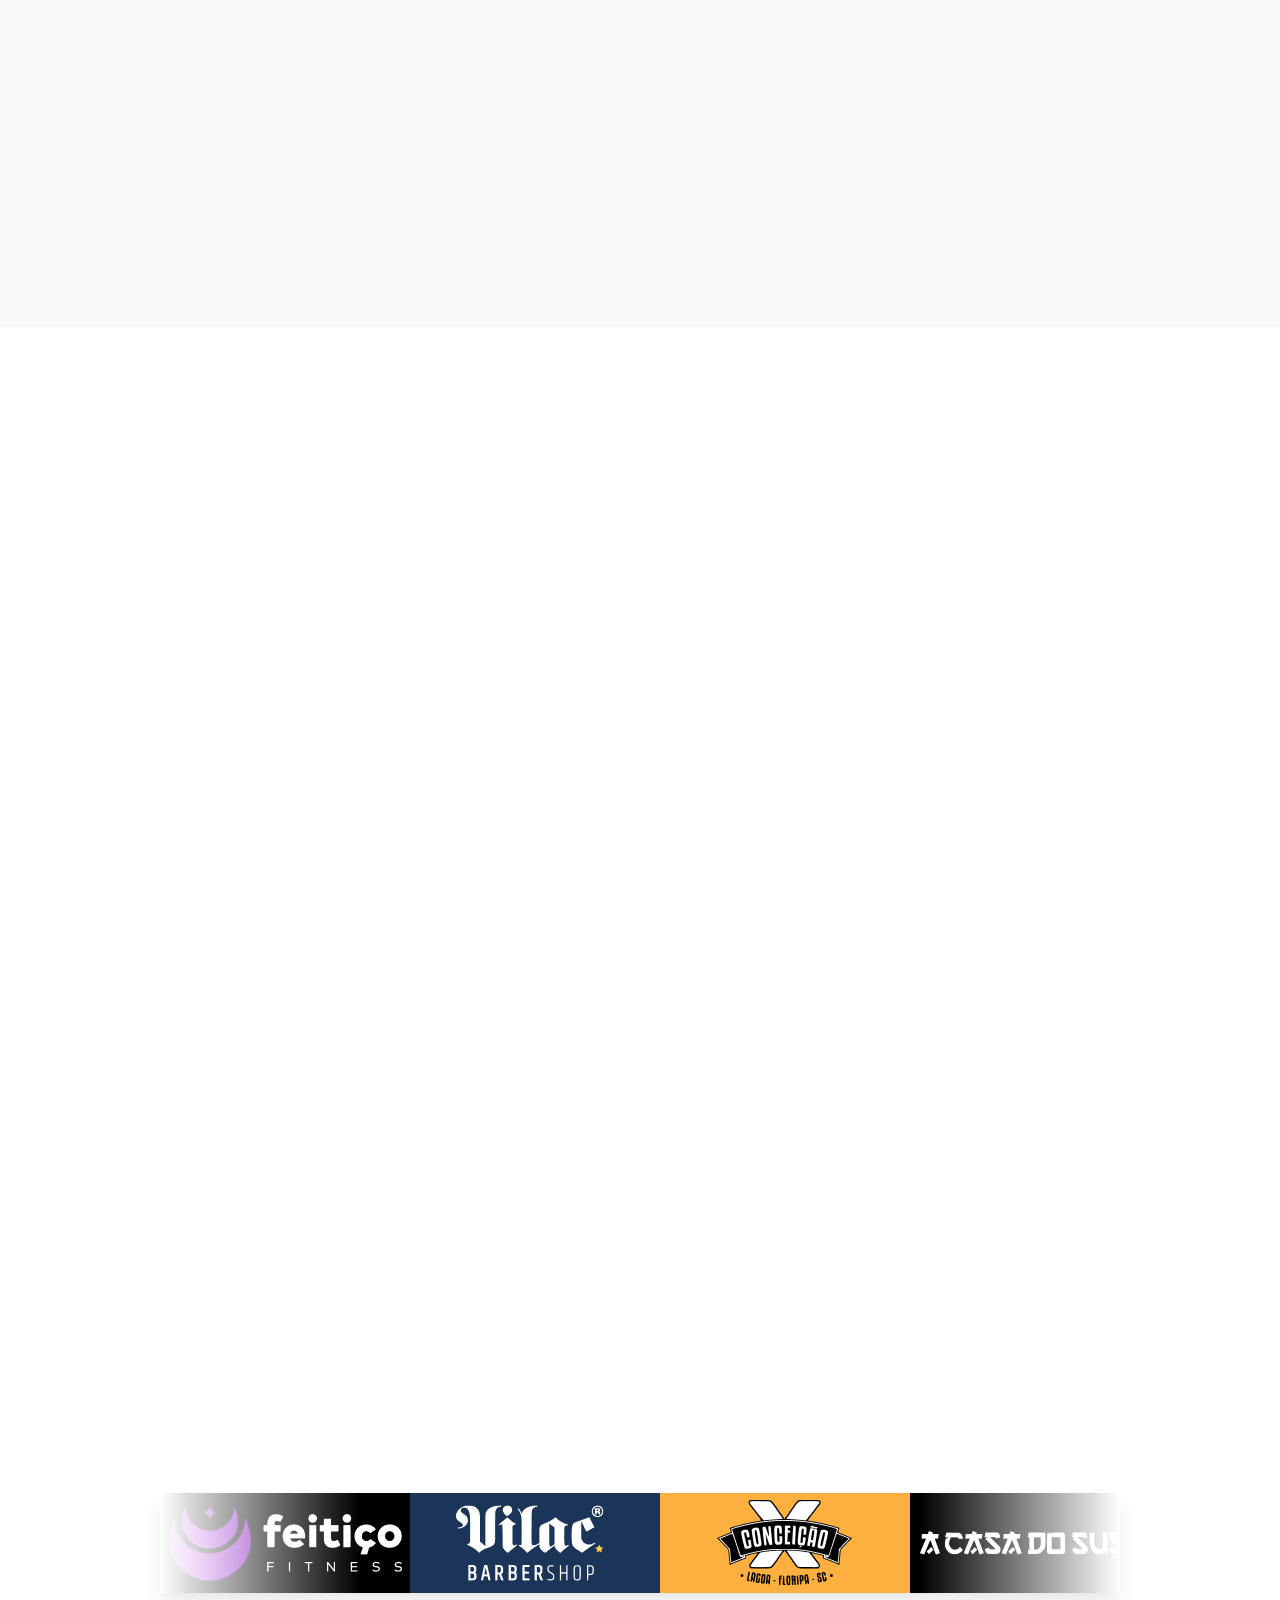
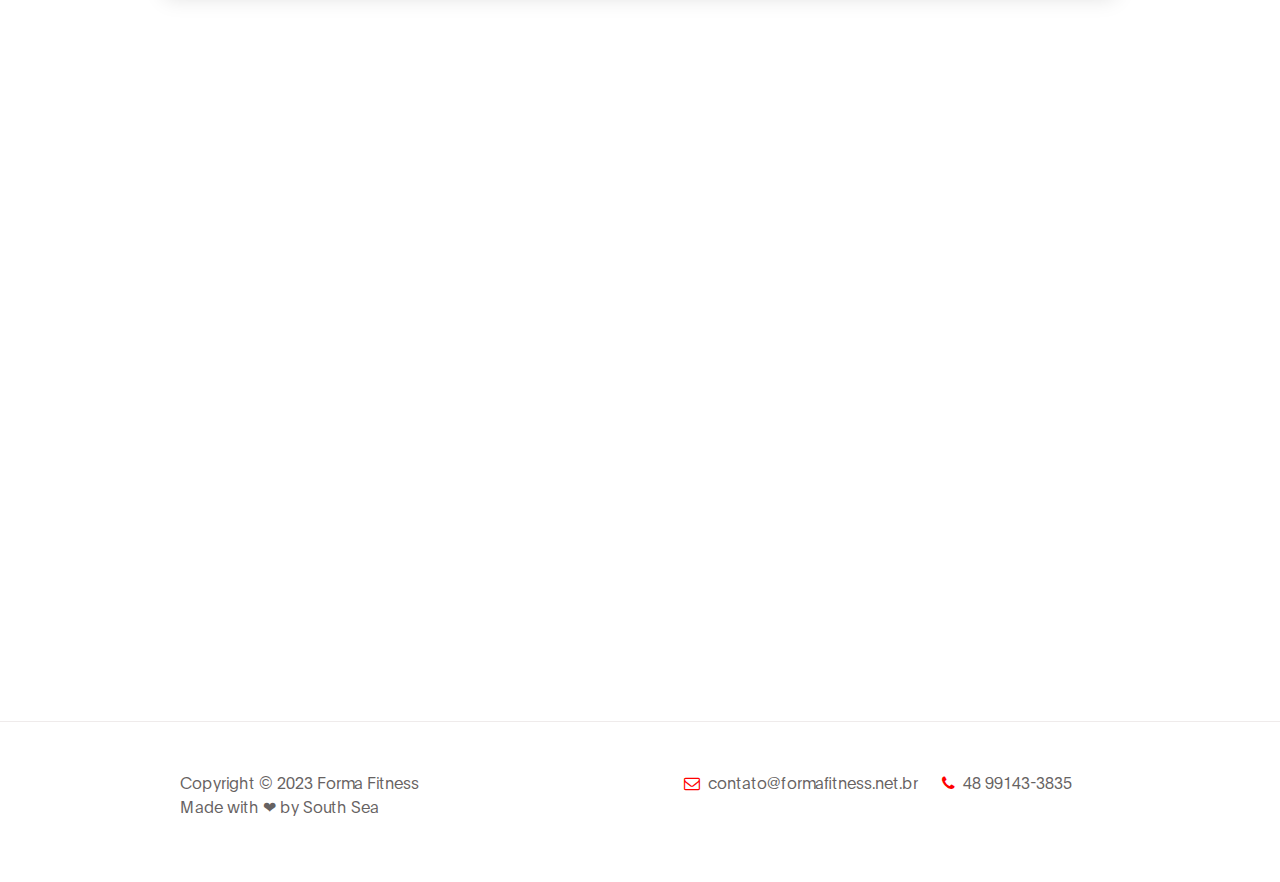
<file: lagoa.html>
<!DOCTYPE html>
<html lang="en">
<head>
    <link rel="icon" type="image/x-icon" href="/images/logo02.png">
     <title>Forma Fitness</title>

     <meta charset="UTF-8">
     <meta http-equiv="X-UA-Compatible" content="IE=Edge">
     <meta name="description" content="">
     <meta name="keywords" content="">
     <meta name="author" content="">
     <meta name="viewport" content="width=device-width, initial-scale=1, maximum-scale=1">

     <link rel="stylesheet" href="css/bootstrap.min.css">
     <link rel="stylesheet" href="css/font-awesome.min.css">
     <link rel="stylesheet" href="css/aos.css">
     <link rel="stylesheet" href="parceiros.css">

     <!-- MAIN CSS -->
     <link rel="stylesheet" href="css/lagoa.css">
<!--
Tooplate 2119 Gymso Fitness
https://www.tooplate.com/view/2119-gymso-fitness
-->
</head>
<body data-spy="scroll" data-target="#navbarNav" data-offset="50">

    <!-- MENU BAR -->
    <nav class="navbar navbar-expand-lg fixed-top">
        <div class="container">

            <img src="/images/logo02.png" alt="logo" width="50" height="50">
            <a class="navbar-brand" href="index.html" >&emsp;Forma Fitness</a>

            <button class="navbar-toggler" type="button" data-toggle="collapse" data-target="#navbarNav" aria-controls="navbarNav" aria-expanded="false"
                aria-label="Toggle navigation">
                <span class="navbar-toggler-icon"></span>
            </button>

            <div class="collapse navbar-collapse" id="navbarNav">
                <ul class="navbar-nav ml-lg-auto">
                    <li class="nav-item">
                        <a href="#home" class="nav-link smoothScroll">Home</a>
                    </li>

                    <li class="nav-item">
                        <a href="#about" class="nav-link smoothScroll">Quem somos</a>
                    </li>

                    <li class="nav-item">
                        <a href="#class" class="nav-link smoothScroll">Modalidades</a>
                    </li>

                    <li class="nav-item">
                        <a href="/agendalagoa.html" class="nav-link smoothScroll">Agenda</a>
                    </li>

                    <li class="nav-item">
                        <a href="#contact" class="nav-link smoothScroll">Contato</a>
                    </li>
                </ul>

                <ul class="social-icon ml-lg-3">
                    <!-- <li><a href="https://fb.com/tooplate" class="fa fa-facebook"></a></li> -->
                    <!-- <li><a href="#" class="fa fa-twitter"></a></li> -->
                    <li><a href="https://www.instagram.com/formafitnessfloripa/" class="fa fa-instagram"></a></li>
                </ul>
            </div>

        </div>
    </nav>


     <!-- HERO -->
     <section class="hero d-flex flex-column justify-content-center align-items-center" id="home">

            <div class="bg-overlay"></div>

               <div class="container">
                    <div class="row">

                         <div class="col-lg-8 col-md-10 mx-auto col-12">
                              <div class="hero-text mt-5 text-center">

                                    <h6 data-aos="fade-up" data-aos-delay="300">esporte e lazer para todas as idades</h6>

                                    <h1 class="text-white" data-aos="fade-up" data-aos-delay="500">Upgrade your body</h1>

                                    <a href="#feature" class="btn custom-btn mt-3" data-aos="fade-up" data-aos-delay="600">Comece hoje</a>

                                    <a href="#about" class="btn custom-btn bordered mt-3" data-aos="fade-up" data-aos-delay="700">saiba mais</a>
                                   
                              </div>
                         </div>

                    </div>
               </div>
     </section>


     <section class="feature" id="feature">
        <div class="container">
            <div class="row">

                <div class="d-flex flex-column justify-content-center ml-lg-auto mr-lg-5 col-lg-5 col-md-6 col-12">
                    <h2 class="mb-3 text-white" data-aos="fade-up">Novo na Forma?</h2>

                    <h6 class="mb-4 text-white" data-aos="fade-up">Temos o plano de desenvolvimento ideal</h6>

                    <p data-aos="fade-up" data-aos-delay="200">Converse conosco e veja qual plano se encaixa melhor para você</p>

                    <a href="https://api.whatsapp.com/send?phone=554891081100&text=Ol%C3%A1,%20eu%20vim%20do%20site%20e%20gostaria%20de%20mais%20informa%C3%A7%C3%B5es!" class="btn custom-btn bg-color mt-3" data-aos="fade-up" data-aos-delay="300" data-toggle="modal" >MATRÍCULE-SE HOJE MESMO</a>
                </div>

                <div class="mr-lg-auto mt-3 col-lg-4 col-md-6 col-12">
                     <div class="about-working-hours">
                          <div>

                                <h2 class="mb-4 text-white" data-aos="fade-up" data-aos-delay="500">Horário de funcionamento</h2>

                               <strong class="mt-3 d-block" data-aos="fade-up" data-aos-delay="600">Segunda - Sexta</strong>

                                <p data-aos="fade-up" data-aos-delay="700">6:30h - 22:00h</p>

                                <strong class="mt-3 d-block" data-aos="fade-up" data-aos-delay="800">Sábado</strong>

                                <p data-aos="fade-up" data-aos-delay="900">9:00h - 13:00h</p>

                                <strong class="mt-3 d-block" data-aos="fade-up" data-aos-delay="1000">Domingo</strong>

                                <p data-aos="fade-up" data-aos-delay="1000">10:00h - 13:00h</p>
                               </div>
                          </div>
                     </div>
                </div>

            </div>
        </div>
    </section>


     <!-- ABOUT -->
     <section class="about section" id="about">
               <div class="container">
                    <div class="row">

                            <div class="mt-lg-5 mb-lg-0 mb-4 col-lg-5 col-md-10 mx-auto col-12">
                                <h2 class="mb-4" data-aos="fade-up" data-aos-delay="300">Olá, nós somos a Forma!</h2>

                                <p data-aos="fade-up" data-aos-delay="400">🏋️‍♂️ Somos apaixonados por fitness e saúde  👊 Queremos inspirar e motivar outras pessoas a se exercitarem</p>

                                <p data-aos="fade-up" data-aos-delay="500">🥗 Compartilhamos dicas de alimentação, treinos e lifestyle em nossas redes 👉 <a rel="nofollow" href="https://www.instagram.com/formafitnessfloripa/" target="_parent">@formafitnessfloripa</a>

                            </div>

                            <div class="ml-lg-auto col-lg-3 col-md-6 col-12" data-aos="fade-up" data-aos-delay="700">
                                <div class="team-thumb">
                                    <img src="images/forma1.jpg" class="img-fluid" alt="Trainer">

                                    <div class="team-info d-flex flex-column">

                                        <h3>Lagoa da Conceição</h3>
                                        <span>Unidade 1</span>

                                        <ul class="social-icon mt-3">
                                            <li><a href="https://www.instagram.com/formafitnessfloripa/" class="fa fa-instagram"></a></li>
                                        </ul>
                                    </div>
                                </div>
                            </div>

                            <!-- <div class="mr-lg-auto mt-5 mt-lg-0 mt-md-0 col-lg-3 col-md-6 col-12" data-aos="fade-up" data-aos-delay="800">
                                <div class="team-thumb">
                                    <img src="images/forma2.jpg" class="img-fluid" alt="Trainer">

                                    <div class="team-info d-flex flex-column">

                                        <h3>Cachoeira do bom jesus</h3>
                                        <span>Unidade 2</span>

                                        <ul class="social-icon mt-3">
                                            <li><a href="https://www.instagram.com/formafitnesscbj/?igshid=YTY2NzY3YTc%3D" class="fa fa-instagram"></a></li>
                                            
                                        </ul>
                                    </div>
                                </div>
                            </div> -->

                    </div>
               </div>
     </section>


     <!-- CLASS -->
     <section class="class section" id="class">
               <div class="container">
                    <div class="row">

                            <div class="col-lg-12 col-12 text-center mb-5">
                                <h6 data-aos="fade-up">Tenha um corpo perfeito</h6>

                                <h2 data-aos="fade-up" data-aos-delay="200">Nossas modalidades:</h2>
                             </div>

                            <div class="col-lg-4 col-md-6 col-12" data-aos="fade-up" data-aos-delay="400">
                                <div class="class-thumb">
                                    <img src="images/class/1.jpg" class="img-fluid" alt="Class">

                                    <div style="margin-bottom: 10px;" class="class-info">
                                        <h3 class="mb-1">Musculação</h3>

                                        <!-- <span><strong>Professor</strong> - Bella</span> -->

                                        <!-- <span class="class-price">$$</span> -->

                                        <!-- <p class="mt-3">Lorem ipsum dolor sit amet, consectetur adipiscing</p> -->
                                    </div>
                                </div>
                            </div>

                            <div class="mt-5 mt-lg-0 mt-md-0 col-lg-4 col-md-6 col-12" data-aos="fade-up" data-aos-delay="500">
                                <div class="class-thumb">
                                    <img src="images/class/2.jpg" class="img-fluid" alt="Class">

                                    <div class="class-info">
                                        <h3 class="mb-1">Natação</h3>

                                        <!-- <span><strong>Professor</strong> - Mary</span> -->

                                        <!-- <span class="class-price">$$</span> -->

                                        <!-- <p class="mt-3">Lorem ipsum dolor sit amet, consectetur adipiscing</p> -->
                                    </div>
                                </div>
                            </div>

                            <div class="mt-5 mt-lg-0 col-lg-4 col-md-6 col-12" data-aos="fade-up" data-aos-delay="600">
                                <div class="class-thumb">
                                    <img src="images/class/3.jpg" class="img-fluid" alt="Class">

                                    <div class="class-info">
                                        <h3 class="mb-1">Karatê</h3>

                                        <!-- <span><strong>Professor</strong> - Cathe</span> -->

                                        <!-- <span class="class-price">$$</span> -->

                                        <!-- <p class="mt-3">Lorem ipsum dolor sit amet, consectetur adipiscing</p> -->
                                    </div>
                                </div>
                            </div>
<br>
<br>
<br>
<br>

                            <div class="mt-5 mt-lg-0 mt-md-0 col-lg-4 col-md-6 col-12" data-aos="fade-up" data-aos-delay="500">
                                <div class="class-thumb">
                                    <img src="images/class/4.jpg" class="img-fluid" alt="Class">

                                    <div class="class-info">
                                        <h3 class="mb-1">Pilates</h3>

                                        <!-- <span><strong>Professor</strong> - Mary</span> -->

                                        <!-- <span class="class-price">$$</span> -->

                                        <!-- <p class="mt-3">Lorem ipsum dolor sit amet, consectetur adipiscing</p> -->
                                    </div>
                                </div>
                            </div>

                            <div class="mt-5 mt-lg-0 mt-md-0 col-lg-4 col-md-6 col-12" data-aos="fade-up" data-aos-delay="500">
                                <div class="class-thumb">
                                    <img src="images/class/5.jpg" class="img-fluid" alt="Class">

                                    <div class="class-info">
                                        <h3 class="mb-1">Spinning</h3>

                                        <!-- <span><strong>Professor</strong> - Mary</span> -->

                                        <!-- <span class="class-price">$$</span> -->

                                        <!-- <p class="mt-3">Lorem ipsum dolor sit amet, consectetur adipiscing</p> -->
                                    </div>
                                </div>
                            </div>


                            <div class="mt-5 mt-lg-0 mt-md-0 col-lg-4 col-md-6 col-12" data-aos="fade-up" data-aos-delay="500">
                                <div class="class-thumb">
                                    <img src="images/class/6.jpg" class="img-fluid" alt="Class">

                                    <div class="class-info">
                                        <h3 class="mb-1">Hidroginástica</h3>

                                        <!-- <span><strong>Professor</strong> - Mary</span> -->

                                        <!-- <span class="class-price">$$</span> -->

                                        <!-- <p class="mt-3">Lorem ipsum dolor sit amet, consectetur adipiscing</p> -->
                                    </div>
                                </div>
                            </div>




                    </div>
               </div>
     </section>


     <!-- SCHEDULE -->
     <!-- <section class="schedule section" id="schedule">
               <div class="container">
                    <div class="row">

                            <div class="col-lg-12 col-12 text-center">
                                <h6 data-aos="fade-up">confira abaixo nossa</h6>

                                <h2 class="text-white" data-aos="fade-up" data-aos-delay="200">Grade de horários</h2>
                             </div>

                             <div class="col-lg-12 py-5 col-md-12 col-12">
                                 <table class="table table-bordered table-responsive schedule-table" data-aos="fade-up" data-aos-delay="300">

                                     <thead class="thead-light">
                                         <th><i class="fa fa-calendar"></i></th>
                                         <th>Seg</th>
                                         <th>Ter</th>
                                         <th>Qua</th>
                                         <th>Qui</th>
                                         <th>Sex</th>
                                         <th>Sáb</th>
                                     </thead>

                                     <tbody>
                                         <tr>
                                            <td><small>7:00h</small></td>
                                            <td>
                                                <strong>Cardio</strong>
                                                <span>7:00 - 9:00</span>
                                            </td>
                                            <td>
                                                <strong>Power Fitness</strong>
                                                <span>7:00 - 9:00 </span>
                                            </td>
                                            <td></td>
                                            <td></td>
                                            <td>
                                                <strong>Yoga Section</strong>
                                                <span>7:00  - 9:00</span>
                                            </td>
                                         </tr>

                                         <tr>
                                            <td><small>9:00h</small></td>
                                            <td></td>
                                            <td></td>
                                            <td>
                                                <strong>Boxing</strong>
                                                <span>8:00 - 9:00</span>
                                            </td>
                                            <td>
                                                <strong>Areobic</strong>
                                                <span>8:00 - 9:00</span>
                                            </td>
                                            <td></td>
                                            <td>
                                                <strong>Cardio</strong>
                                                <span>8:00 - 9:00</span>
                                            </td>
                                         </tr>

                                         <tr>
                                            <td><small>11:00h</small></td>
                                            <td></td>
                                            <td>
                                                <strong>Boxing</strong>
                                                <span>11:00- 14:00</span>
                                            </td>
                                            <td>
                                                <strong>Areobic</strong>
                                                <span>11:30 - 15:30</span>
                                            </td>
                                            <td></td>
                                            <td>
                                                <strong>Body work</strong>
                                                <span>11:50 - 17:20</span>
                                            </td>
                                         </tr>

                                         <tr>
                                            <td><small>14:00h</small></td>
                                            <td>
                                                <strong>Boxing</strong>
                                                <span>14:00 - 16:00</span>
                                            </td>
                                            <td>
                                                <strong>Power lifting</strong>
                                                <span>15:00 - 18:00</span>
                                            </td>
                                            <td></td>
                                            <td>
                                                <strong>Cardio</strong>
                                                <span>18:00 - 21:00</span>
                                            </td>
                                            <td></td>
                                            <td>
                                                <strong>Crossfit</strong>
                                                <span>17:00 - 19:00</span>
                                            </td>
                                         </tr>
                                     </tbody>
                                 </table>
                             </div>

                    </div>
               </div>
     </section> -->


     <!-- CONTACT -->
     
     <section class="contact section" id="contact">
        
          <div class="container">
            <h2 style="align-items: center; align-self: center; align-content: center; align-content: center; text-align: center;" class="mb-4" data-aos="fade-up" data-aos-delay="600">Nossos parceiros<span></span></h2>
            <div style="" class="slider">
                
                <div class="slide-track">
                    <div class="slide">
                        
                        <img src="/images/partners/feitiço.png" height="100" width="250" alt="" />
                    </div>
                    <div class="slide">
                        <img src="/images/partners/vilac.png" height="100" width="250" alt="" />
                    </div>
                    <!-- <div class="slide">
                        <img src="/images/partners/BBQ burger.png" height="100" width="250" alt="" />
                    </div> -->
                    <div class="slide">
                        <img src="/images/partners/X conceição.png" height="100" width="250" alt="" />
                    </div>
                    <div class="slide">
                        <img src="/images/partners/a casa do sushi.png" height="100" width="250" alt="" />
                    </div>
                    <div class="slide">
                        <img src="/images/partners/recicla print.png" height="100" width="250" alt="" />
                    </div>
                    <div class="slide">
                        <img src="/images/partners/feitiço.png" height="100" width="250" alt="" />
                    </div>
                    <div class="slide">
                        <img src="/images/partners/vilac.png" height="100" width="250" alt="" />
                    </div>
                    <!-- <div class="slide">
                        <img src="/images/partners/BBQ burger.png" height="100" width="250" alt="" />
                    </div> -->
                    <div class="slide">
                        <img src="/images/partners/X conceição.png" height="100" width="250" alt="" />
                    </div>
                    <div class="slide">
                        <img src="/images/partners/a casa do sushi.png" height="100" width="250" alt="" />
                    </div>
                    <div class="slide">
                        <img src="/images/partners/recicla print.png" height="100" width="250" alt="" />
                    </div>
                    <!-- <div class="slide">
                        <img src="/images/partners/feitiço.png" height="100" width="250" alt="" />
                    </div>
                    <div class="slide">
                        <img src="/images/partners/feitiço.png" height="100" width="250" alt="" />
                    </div> -->
                </div>
            </div>
            <br>
            <br>
            <br>
            
               <div class="row">

                    

                    <div class="mx-auto mt-4 mt-lg-0 mt-md-0 col-lg-5 col-md-6 col-12">
                        <h2 style="text-align: center;" class="mb-4" data-aos="fade-up" data-aos-delay="600">Lagoa da conceição<span></span></h2>

                        <p style="text-align: center;" data-aos="fade-up" data-aos-delay="800"><i class="fa fa-map-marker mr-1"></i> Av. Afonso Delambert Neto, 26 - Lagoa da Conceição, Florianópolis</p>
<!-- How to change your own map point
	1. Go to Google Maps
	2. Click on your location point
	3. Click "Share" and choose "Embed map" tab
	4. Copy only URL and paste it within the src="" field below
-->
<a style=" 
text-align: center; 
margin-left: 20%; 


" href="https://api.whatsapp.com/send?phone=554891081100&text=Ol%C3%A1,%20eu%20vim%20do%20site%20e%20gostaria%20de%20mais%20informa%C3%A7%C3%B5es!" class="btn custom-btn bg-color mt-3" data-aos="fade-up" data-aos-delay="300" data-toggle="modal" >MATRÍCULE-SE HOJE MESMO</a>
                        <div class="google-map" data-aos="fade-up" data-aos-delay="900">
                           <iframe src="https://www.google.com/maps/embed?pb=!1m18!1m12!1m3!1d2102.380114013812!2d-48.47501491565066!3d-27.600727575947246!2m3!1f0!2f0!3f0!3m2!1i1024!2i768!4f13.1!3m3!1m2!1s0x95273eb61d8948d9%3A0xbf7e3389c636d57e!2sForma%20Fitness%20Academia%20-%20Unidade%20Lagoa%20da%20Concei%C3%A7%C3%A3o!5e0!3m2!1spt-BR!2sbr!4v1685548454973!5m2!1spt-BR!2sbr" width="1920" height="250" frameborder="0" style="border:0;" allowfullscreen=""></iframe>
                        </div>
                    </div>
                    
               </div>
          </div>
          
     </section>
     


     <!-- FOOTER -->
     <footer class="site-footer">
          <div class="container">
               <div class="row">

                    <div class="ml-auto col-lg-4 col-md-5">
                        <p class="copyright-text">Copyright &copy; 2023 Forma Fitness
                        
                        <br>Made with ❤ by <a href="https://southsea.vercel.app">South Sea</a></p>
                    </div>

                    <div class="d-flex justify-content-center mx-auto col-lg-5 col-md-7 col-12">
                        <p class="mr-4">
                            <i class="fa fa-envelope-o mr-1"></i>
                            <a href="#">contato@formafitness.net.br</a>
                        </p>

                        <p><i class="fa fa-phone mr-1"></i> 48 99143-3835</p>
                       

    <!-- Modal -->
    <div class="modal fade" id="membershipForm" tabindex="-1" role="dialog" aria-labelledby="membershipFormLabel" aria-hidden="true">
      <div class="modal-dialog" role="document">

        <div class="modal-content">
          <div class="modal-header">

            <h2 class="modal-title" id="membershipFormLabel">Inicie hoje seu treino</h2>

            <button type="button" class="close" data-dismiss="modal" aria-label="Close">
              <span aria-hidden="true">&times;</span>
            </button>
          </div>

          <div class="modal-body">
            <form class="membership-form webform" role="form">
                <input type="text" class="form-control" name="cf-name" placeholder="Nome completo">

                <input type="email" class="form-control" name="cf-email" placeholder="seuemail@email.com">

                <input type="tel" class="form-control" name="cf-phone" placeholder="(48) 99999-9999" required>

                <textarea class="form-control" rows="3" name="cf-message" placeholder="Observações"></textarea>

                <button type="submit" class="form-control" id="submit-button" name="submit">Enviar</button>

                <div class="custom-control custom-checkbox">
                    <input type="checkbox" class="custom-control-input" id="signup-agree">
                    <label class="custom-control-label text-small text-muted" for="signup-agree">Eu concordo com os <a href="#">Termos &amp; Condições</a>
                    </label>
                </div>
            </form>
          </div>

          <div class="modal-footer"></div>

        </div>
      </div>
    </div>

     <!-- SCRIPTS -->
     <script src="js/jquery.min.js"></script>
     <script src="js/bootstrap.min.js"></script>
     <script src="js/aos.js"></script>
     <script src="js/smoothscroll.js"></script>
     <script src="js/custom.js"></script>

</body>
</html>
</file>
<file: css/tooplate-gymso-style.css>
/*

Tooplate 2119 Gymso Fitness

https://www.tooplate.com/view/2119-gymso-fitness

*/

@font-face {
  font-family: "Plain";
  src: url("../fonts/Plain-Regular.woff2") format("woff2"),
    url("../fonts/Plain-Regular.woff") format("woff");
  font-weight: normal;
  font-style: normal;
}

@font-face {
  font-family: "Plain";
  src: url("../fonts/Plain-Light.woff2") format("woff2"),
    url("../fonts/Plain-Light.woff") format("woff");
  font-weight: 300;
  font-style: normal;
}

@font-face {
  font-family: "Plain";
  src: url("../fonts/Plain-Bold.woff2") format("woff2"),
    url("../fonts/Plain-Bold.woff") format("woff");
  font-weight: bold;
  font-style: normal;
}

:root {
  --primary-color: red;
  --white-color: #ffffff;
  --dark-color: #171819;
  --about-bg-color: #f9f9f9;

  --gray-color: #909090;
  --link-color: #404040;
  --p-color: #666262;

  --base-font-family: "Plain", sans-serif;
  --font-weight-bold: bold;
  --font-weight-normal: normal;
  --font-weight-light: 300;
  --font-weight-thin: 100;

  --h1-font-size: 48px;
  --h2-font-size: 36px;
  --h3-font-size: 28px;
  --h4-font-size: 24px;
  --h5-font-size: 22px;
  --h6-font-size: 22px;
  --p-font-size: 18px;
  --base-font-size: 16px;
  --menu-font-size: 14px;

  --border-radius-large: 100%;
  --border-radius-small: 2px;
}

body {
  background: var(--white-color);
  font-family: var(--base-font-family);
}

/*---------------------------------------
     TYPOGRAPHY              
  -----------------------------------------*/

h1,
h2,
h3,
h4,
h5,
h6 {
  font-weight: var(--font-weight-thin);
  line-height: normal;
}

h1 {
  font-size: var(--h1-font-size);
  font-weight: var(--font-weight-bold);
  letter-spacing: -1px;
  text-transform: uppercase;
  margin: 20px 0;
}

h2 {
  font-size: var(--h2-font-size);
  font-weight: var(--font-weight-bold);
  letter-spacing: -2px;
}

h3 {
  font-size: var(--h3-font-size);
  font-weight: var(--font-weight-bold);
  letter-spacing: -1px;
  margin: 0;
}

h4 {
  font-size: var(--h4-font-size);
}

h5 {
  font-size: var(--h5-font-size);
}

h6 {
  color: var(--gray-color);
  font-size: var(--h6-font-size);
  line-height: inherit;
  margin: 0;
}

p {
  color: var(--p-color);
  font-size: var(--p-font-size);
  font-weight: var(--font-weight-light);
  line-height: 1.5em;
}

b,
strong {
  font-weight: var(--font-weight-bold);
  letter-spacing: 0;
}

.section {
  padding: 7rem 0;
}

/* BUTTON */

.custom-btn {
  background: transparent;
  border-radius: var(--border-radius-small);
  padding: 14px 24px;
  color: var(--white-color);
  font-size: var(--menu-font-size);
  font-weight: var(--font-weight-normal);
  text-transform: uppercase;
  letter-spacing: 0.5px;
  white-space: nowrap;
  transition: all 0.3s ease;
}

.custom-btn:hover {
  color: var(--primary-color);
}

.custom-btn:focus {
  box-shadow: none;
}

.custom-btn.bordered:hover,
.custom-btn.bordered:focus,
.custom-btn.bg-color:hover,
.custom-btn.bg-color:focus {
  background: var(--white-color);
  border-color: transparent;
  color: var(--primary-color);
}

.bordered {
  border: 1px solid var(--primary-color);
  color: var(--primary-color);
}

.bg-color {
  background: var(--primary-color);
  color: var(--white-color);
}

/*---------------------------------------
     GENERAL               
  -----------------------------------------*/

* {
  -webkit-box-sizing: border-box;
  -moz-box-sizing: border-box;
  box-sizing: border-box;
}

*::before,
*::after {
  -webkit-box-sizing: border-box;
  -moz-box-sizing: border-box;
  box-sizing: border-box;
}

a {
  color: var(--link-color);
  font-weight: normal;
  text-decoration: none;
  transition: all 0.3s ease;
}

a:hover,
a:active,
a:focus {
  color: var(--primary-color);
  outline: none;
  text-decoration: none;
}

/* BG OVERLAY */

.bg-overlay {
  background: var(--dark-color);
  position: absolute;
  top: 0;
  right: 0;
  bottom: 0;
  left: 0;
  width: 100%;
  height: 100%;
  opacity: 0.85;
}

/*---------------------------------------
     MODAL              
  -----------------------------------------*/

.modal-content {
  padding: 2rem 3rem;
}

.modal-header,
.modal-body,
.modal-footer {
  border: 0;
  padding: 0;
}

.membership-form a {
  color: var(--primary-color);
}

/*---------------------------------------
    FEATURE          
  -----------------------------------------*/

.feature {
  background: var(--dark-color);
  padding: 5rem 0;
}

/*---------------------------------------
     MENU             
  -----------------------------------------*/

.navbar {
  background: var(--dark-color);
  padding: 1rem;
}

.navbar-expand-lg .navbar-nav .nav-link {
  padding-right: 1.5rem;
  padding-left: 1.5rem;
}

.navbar-brand {
  color: var(--white-color);
  font-size: var(--h3-font-size);
  font-weight: var(--font-weight-bold);
  line-height: normal;
  padding-top: 0;
}

.nav-item .nav-link {
  display: block;
  color: var(--white-color);
  font-size: var(--menu-font-size);
  font-weight: var(--font-weight-normal);
  text-transform: uppercase;
  padding: 2px 6px;
}

.nav-item .nav-link.active,
.nav-item .nav-link:hover {
  color: var(--primary-color);
}

.navbar .social-icon li a {
  color: var(--white-color);
}

.navbar-toggler {
  border: 0;
  padding: 0;
  cursor: pointer;
  margin: 0 10px 0 0;
  width: 30px;
  height: 35px;
  outline: none;
}

.navbar-toggler:focus {
  outline: none;
}

.navbar-toggler[aria-expanded="true"] .navbar-toggler-icon {
  background: transparent;
}

.navbar-toggler[aria-expanded="true"] .navbar-toggler-icon::before,
.navbar-toggler[aria-expanded="true"] .navbar-toggler-icon::after {
  transition: top 300ms 50ms ease, -webkit-transform 300ms 350ms ease;
  transition: top 300ms 50ms ease, transform 300ms 350ms ease;
  transition: top 300ms 50ms ease, transform 300ms 350ms ease,
    -webkit-transform 300ms 350ms ease;
  top: 0;
}

.navbar-toggler[aria-expanded="true"] .navbar-toggler-icon::before {
  transform: rotate(45deg);
}

.navbar-toggler[aria-expanded="true"] .navbar-toggler-icon::after {
  transform: rotate(-45deg);
}

.navbar-toggler .navbar-toggler-icon {
  background: var(--primary-color);
  transition: background 10ms 300ms ease;
  display: block;
  width: 30px;
  height: 2px;
  position: relative;
}

.navbar-toggler .navbar-toggler-icon::before,
.navbar-toggler .navbar-toggler-icon::after {
  transition: top 300ms 350ms ease, -webkit-transform 300ms 50ms ease;
  transition: top 300ms 350ms ease, transform 300ms 50ms ease;
  transition: top 300ms 350ms ease, transform 300ms 50ms ease,
    -webkit-transform 300ms 50ms ease;
  position: absolute;
  right: 0;
  left: 0;
  background: var(--primary-color);
  width: 30px;
  height: 2px;
  content: "";
}

.navbar-toggler .navbar-toggler-icon::before {
  top: -8px;
}

.navbar-toggler .navbar-toggler-icon::after {
  top: 8px;
}

/*---------------------------------------
     HERO              
  -----------------------------------------*/

.hero {
  background-image: url("../images/fundogym.png");
  background-size: cover;
  background-position: top;
  background-repeat: no-repeat;
  vertical-align: middle;
  min-height: 100vh;
  position: relative;
}

/*---------------------------------------
     CLASS               
  -----------------------------------------*/

.class-info {
  background: var(--white-color);
  box-shadow: 6px 0 38px rgba(20, 20, 20, 0.1);
  border-radius: 0 0 2px 2px;
  padding: 1rem 2rem;
  position: relative;
}

.class-info img {
  border-radius: 2px 2px 0 0;
}

.class-info strong {
  color: var(--gray-color);
}

.class-price {
  background: var(--primary-color);
  border-radius: var(--border-radius-large);
  color: var(--white-color);
  font-weight: var(--font-weight-bold);
  display: block;
  position: absolute;
  top: 2rem;
  right: 2rem;
  width: 3.5rem;
  height: 3.5rem;
  line-height: 3.5rem;
  text-align: center;
}

/*---------------------------------------
     SCHEDULE             
  -----------------------------------------*/

.schedule {
  background: var(--dark-color);
}

.schedule-table {
  display: table;
  border: 0;
  text-align: center;
}

.schedule-table strong,
.schedule-table span {
  display: block;
  text-align: center;
}

.schedule-table strong {
  color: var(--white-color);
}

.schedule-table span {
  color: var(--gray-color);
}

.schedule-table span,
.schedule-table small {
  font-size: var(--menu-font-size);
  text-transform: uppercase;
}

.schedule-table small {
  position: relative;
  top: 10px;
}

.table .thead-light th,
.schedule-table tr td:first-child {
  background: var(--primary-color);
  border: 1px solid #212122;
  color: var(--white-color);
}

.schedule-table .thead-light th {
  border-bottom: 0;
  text-transform: uppercase;
}

.table-bordered td,
.table-bordered th {
  border: 1px solid #212122;
}

.table-bordered td {
  padding-bottom: 22px;
}

.table td,
.table th {
  padding: 1rem;
}

/*---------------------------------------
      ABOUT & TEAM            
  -----------------------------------------*/

.about {
  background: var(--about-bg-color);
}

.about-working-hours {
  border-left: 2px solid;
  padding-left: 3.5rem;
}

.about-working-hours strong {
  color: var(--white-color);
  opacity: 0.85;
}

.team-thumb {
  position: relative;
}

.team-info {
  background: var(--white-color);
  border-radius: 0 0 2px 2px;
  box-shadow: 6px 0 38px rgba(20, 20, 20, 0.1);
  padding: 20px;
  position: relative;
}

.team-info span {
  font-weight: var(--font-weight-light);
  opacity: 0.85;
}

.team-info .social-icon {
  position: absolute;
  top: 10px;
  right: 20px;
}

.team-info .social-icon li {
  display: block;
}

/*---------------------------------------
     CONTACT              
  -----------------------------------------*/

.webform input,
button#submit-button {
  height: calc(2.25rem + 20px);
}

.form-control {
  border-radius: var(--border-radius-small);
  margin: 1.3rem 0;
}

.form-control:focus {
  box-shadow: none;
  border-color: var(--dark-color);
}

button#submit-button {
  background: var(--dark-color);
  border-color: transparent;
  color: var(--white-color);
  cursor: pointer;
  transition: all 0.3s ease;
}

button#submit-button:hover {
  background: var(--primary-color);
}

.contact h2 + p {
  max-width: 90%;
}

.google-map {
  border-top: 1px solid #efebeb;
  margin-top: 2.5rem;
  padding-top: 2.5rem;
}

.google-map iframe {
  width: 100%;
}

/*---------------------------------------
     FOOTER              
  -----------------------------------------*/

.site-footer {
  border-top: 1px solid #efebeb;
  padding: 3rem 0;
}

.site-footer a {
  color: var(--p-color);
  font-weight: var(--font-weight-light);
}

.site-footer p {
  font-size: var(--base-font-size);
}

.contact .fa,
.site-footer .fa {
  color: var(--primary-color);
}

/*---------------------------------------
     SOCIAL ICON              
  -----------------------------------------*/

.social-icon {
  position: relative;
  padding: 0;
  margin: 5px 0 0 0;
}

.social-icon li {
  display: inline-block;
  list-style: none;
}

.social-icon li a {
  text-decoration: none;
  display: inline-block;
  color: var(--p-color);
  font-size: var(--p-font-size);
  font-weight: var(--font-weight-bold);
  margin: 5px 10px;
  text-align: center;
}

.social-icon li a:hover {
  color: var(--primary-color);
}

/*---------------------------------------
     RESPONSIVE STYLES              
  -----------------------------------------*/

@media screen and (max-width: 992px) {
  .section {
    padding: 5rem 0;
  }

  .nav-item .nav-link {
    padding: 6px;
  }

  .navbar .social-icon {
    margin-top: 22px;
  }

  .navbar-collapse,
  .site-footer {
    text-align: center;
  }

  .schedule-table {
    display: block;
  }

  .modal-content {
    padding: 2rem;
  }
}

@media screen and (max-width: 767px) {
  h1 {
    font-size: 38px;
  }

  .about-working-hours {
    border-left: 0;
    padding: 22px 0 0 0;
  }

  .contact h2 span {
    display: block;
  }
}
</file>
<file: parceiros.css>
/* body {
  align-items: center;
  background: #e3e3e3;
  display: flex;
  height: 100vh;
  justify-content: center;
} */
@keyframes scroll {
  0% {
    transform: translateX(0);
  }
  100% {
    transform: translateX(-1750px);
  }
}
.slider {
  background: #fff;
  box-shadow: 0 10px 20px -5px rgba(0, 0, 0, 0.125);
  height: 100px;
  margin: auto;
  overflow: hidden;
  position: relative;
  width: 960px;
}
.slider::after,
.slider::before {
  background: linear-gradient(to right, #fff 0, rgba(255, 255, 255, 0) 100%);
  content: "";
  height: 100px;
  position: absolute;
  width: 200px;
  z-index: 2;
}
.slider::after {
  right: 0;
  top: 0;
  transform: rotateZ(180deg);
}
.slider::before {
  left: 0;
  top: 0;
}
.slider .slide-track {
  animation: scroll 40s linear infinite;
  display: flex;
  width: 3500px;
}
.slider .slide {
  height: 100px;
  width: 250px;
}
@media (max-width: 767px) {
  .slider {
    width: 100%;
  }
  .slider .slide {
    width: 100%;
  }
}
</file>
<file: css/cachoeira.css>
/*

Tooplate 2119 Gymso Fitness

https://www.tooplate.com/view/2119-gymso-fitness

*/

@font-face {
  font-family: "Plain";
  src: url("../fonts/Plain-Regular.woff2") format("woff2"),
    url("../fonts/Plain-Regular.woff") format("woff");
  font-weight: normal;
  font-style: normal;
}

@font-face {
  font-family: "Plain";
  src: url("../fonts/Plain-Light.woff2") format("woff2"),
    url("../fonts/Plain-Light.woff") format("woff");
  font-weight: 300;
  font-style: normal;
}

@font-face {
  font-family: "Plain";
  src: url("../fonts/Plain-Bold.woff2") format("woff2"),
    url("../fonts/Plain-Bold.woff") format("woff");
  font-weight: bold;
  font-style: normal;
}

:root {
  --primary-color: red;
  --white-color: #ffffff;
  --dark-color: #171819;
  --about-bg-color: #f9f9f9;

  --gray-color: #909090;
  --link-color: #404040;
  --p-color: #666262;

  --base-font-family: "Plain", sans-serif;
  --font-weight-bold: bold;
  --font-weight-normal: normal;
  --font-weight-light: 300;
  --font-weight-thin: 100;

  --h1-font-size: 48px;
  --h2-font-size: 36px;
  --h3-font-size: 28px;
  --h4-font-size: 24px;
  --h5-font-size: 22px;
  --h6-font-size: 22px;
  --p-font-size: 18px;
  --base-font-size: 16px;
  --menu-font-size: 14px;

  --border-radius-large: 100%;
  --border-radius-small: 2px;
}

body {
  background: var(--white-color);
  font-family: var(--base-font-family);
}

/*---------------------------------------
     TYPOGRAPHY              
  -----------------------------------------*/

h1,
h2,
h3,
h4,
h5,
h6 {
  font-weight: var(--font-weight-thin);
  line-height: normal;
}

h1 {
  font-size: var(--h1-font-size);
  font-weight: var(--font-weight-bold);
  letter-spacing: -1px;
  text-transform: uppercase;
  margin: 20px 0;
}

h2 {
  font-size: var(--h2-font-size);
  font-weight: var(--font-weight-bold);
  letter-spacing: -2px;
}

h3 {
  font-size: var(--h3-font-size);
  font-weight: var(--font-weight-bold);
  letter-spacing: -1px;
  margin: 0;
}

h4 {
  font-size: var(--h4-font-size);
}

h5 {
  font-size: var(--h5-font-size);
}

h6 {
  color: var(--gray-color);
  font-size: var(--h6-font-size);
  line-height: inherit;
  margin: 0;
}

p {
  color: var(--p-color);
  font-size: var(--p-font-size);
  font-weight: var(--font-weight-light);
  line-height: 1.5em;
}

b,
strong {
  font-weight: var(--font-weight-bold);
  letter-spacing: 0;
}

.section {
  padding: 7rem 0;
}

/* BUTTON */

.custom-btn {
  background: transparent;
  border-radius: var(--border-radius-small);
  padding: 14px 24px;
  color: var(--white-color);
  font-size: var(--menu-font-size);
  font-weight: var(--font-weight-normal);
  text-transform: uppercase;
  letter-spacing: 0.5px;
  white-space: nowrap;
  transition: all 0.3s ease;
}

.custom-btn:hover {
  color: var(--primary-color);
}

.custom-btn:focus {
  box-shadow: none;
}

.custom-btn.bordered:hover,
.custom-btn.bordered:focus,
.custom-btn.bg-color:hover,
.custom-btn.bg-color:focus {
  background: var(--white-color);
  border-color: transparent;
  color: var(--primary-color);
}

.bordered {
  border: 1px solid var(--primary-color);
  color: var(--primary-color);
}

.bg-color {
  background: var(--primary-color);
  color: var(--white-color);
}

/*---------------------------------------
     GENERAL               
  -----------------------------------------*/

* {
  -webkit-box-sizing: border-box;
  -moz-box-sizing: border-box;
  box-sizing: border-box;
}

*::before,
*::after {
  -webkit-box-sizing: border-box;
  -moz-box-sizing: border-box;
  box-sizing: border-box;
}

a {
  color: var(--link-color);
  font-weight: normal;
  text-decoration: none;
  transition: all 0.3s ease;
}

a:hover,
a:active,
a:focus {
  color: var(--primary-color);
  outline: none;
  text-decoration: none;
}

/* BG OVERLAY */

.bg-overlay {
  background: var(--dark-color);
  position: absolute;
  top: 0;
  right: 0;
  bottom: 0;
  left: 0;
  width: 100%;
  height: 100%;
  opacity: 0.85;
}

/*---------------------------------------
     MODAL              
  -----------------------------------------*/

.modal-content {
  padding: 2rem 3rem;
}

.modal-header,
.modal-body,
.modal-footer {
  border: 0;
  padding: 0;
}

.membership-form a {
  color: var(--primary-color);
}

/*---------------------------------------
    FEATURE          
  -----------------------------------------*/

.feature {
  background: var(--dark-color);
  padding: 5rem 0;
}

/*---------------------------------------
     MENU             
  -----------------------------------------*/

.navbar {
  background: var(--dark-color);
  padding: 1rem;
}

.navbar-expand-lg .navbar-nav .nav-link {
  padding-right: 1.5rem;
  padding-left: 1.5rem;
}

.navbar-brand {
  color: var(--white-color);
  font-size: var(--h3-font-size);
  font-weight: var(--font-weight-bold);
  line-height: normal;
  padding-top: 0;
}

.nav-item .nav-link {
  display: block;
  color: var(--white-color);
  font-size: var(--menu-font-size);
  font-weight: var(--font-weight-normal);
  text-transform: uppercase;
  padding: 2px 6px;
}

.nav-item .nav-link.active,
.nav-item .nav-link:hover {
  color: var(--primary-color);
}

.navbar .social-icon li a {
  color: var(--white-color);
}

.navbar-toggler {
  border: 0;
  padding: 0;
  cursor: pointer;
  margin: 0 10px 0 0;
  width: 30px;
  height: 35px;
  outline: none;
}

.navbar-toggler:focus {
  outline: none;
}

.navbar-toggler[aria-expanded="true"] .navbar-toggler-icon {
  background: transparent;
}

.navbar-toggler[aria-expanded="true"] .navbar-toggler-icon::before,
.navbar-toggler[aria-expanded="true"] .navbar-toggler-icon::after {
  transition: top 300ms 50ms ease, -webkit-transform 300ms 350ms ease;
  transition: top 300ms 50ms ease, transform 300ms 350ms ease;
  transition: top 300ms 50ms ease, transform 300ms 350ms ease,
    -webkit-transform 300ms 350ms ease;
  top: 0;
}

.navbar-toggler[aria-expanded="true"] .navbar-toggler-icon::before {
  transform: rotate(45deg);
}

.navbar-toggler[aria-expanded="true"] .navbar-toggler-icon::after {
  transform: rotate(-45deg);
}

.navbar-toggler .navbar-toggler-icon {
  background: var(--primary-color);
  transition: background 10ms 300ms ease;
  display: block;
  width: 30px;
  height: 2px;
  position: relative;
}

.navbar-toggler .navbar-toggler-icon::before,
.navbar-toggler .navbar-toggler-icon::after {
  transition: top 300ms 350ms ease, -webkit-transform 300ms 50ms ease;
  transition: top 300ms 350ms ease, transform 300ms 50ms ease;
  transition: top 300ms 350ms ease, transform 300ms 50ms ease,
    -webkit-transform 300ms 50ms ease;
  position: absolute;
  right: 0;
  left: 0;
  background: var(--primary-color);
  width: 30px;
  height: 2px;
  content: "";
}

.navbar-toggler .navbar-toggler-icon::before {
  top: -8px;
}

.navbar-toggler .navbar-toggler-icon::after {
  top: 8px;
}

/*---------------------------------------
     HERO              
  -----------------------------------------*/

.hero {
  background-image: url("../images/cachoeira.png");
  background-size: cover;
  background-position: top;
  background-repeat: no-repeat;
  vertical-align: middle;
  min-height: 100vh;
  position: relative;
}

/*---------------------------------------
     CLASS               
  -----------------------------------------*/

.class-info {
  background: var(--white-color);
  box-shadow: 6px 0 38px rgba(20, 20, 20, 0.1);
  border-radius: 0 0 2px 2px;
  padding: 1rem 2rem;
  position: relative;
}

.class-info img {
  border-radius: 2px 2px 0 0;
}

.class-info strong {
  color: var(--gray-color);
}

.class-price {
  background: var(--primary-color);
  border-radius: var(--border-radius-large);
  color: var(--white-color);
  font-weight: var(--font-weight-bold);
  display: block;
  position: absolute;
  top: 2rem;
  right: 2rem;
  width: 3.5rem;
  height: 3.5rem;
  line-height: 3.5rem;
  text-align: center;
}

/*---------------------------------------
     SCHEDULE             
  -----------------------------------------*/

.schedule {
  background: var(--dark-color);
}

.schedule-table {
  display: table;
  border: 0;
  text-align: center;
}

.schedule-table strong,
.schedule-table span {
  display: block;
  text-align: center;
}

.schedule-table strong {
  color: var(--white-color);
}

.schedule-table span {
  color: var(--gray-color);
}

.schedule-table span,
.schedule-table small {
  font-size: var(--menu-font-size);
  text-transform: uppercase;
}

.schedule-table small {
  position: relative;
  top: 10px;
}

.table .thead-light th,
.schedule-table tr td:first-child {
  background: var(--primary-color);
  border: 1px solid #212122;
  color: var(--white-color);
}

.schedule-table .thead-light th {
  border-bottom: 0;
  text-transform: uppercase;
}

.table-bordered td,
.table-bordered th {
  border: 1px solid #212122;
}

.table-bordered td {
  padding-bottom: 22px;
}

.table td,
.table th {
  padding: 1rem;
}

/*---------------------------------------
      ABOUT & TEAM            
  -----------------------------------------*/

.about {
  background: var(--about-bg-color);
}

.about-working-hours {
  border-left: 2px solid;
  padding-left: 3.5rem;
}

.about-working-hours strong {
  color: var(--white-color);
  opacity: 0.85;
}

.team-thumb {
  position: relative;
}

.team-info {
  background: var(--white-color);
  border-radius: 0 0 2px 2px;
  box-shadow: 6px 0 38px rgba(20, 20, 20, 0.1);
  padding: 20px;
  position: relative;
}

.team-info span {
  font-weight: var(--font-weight-light);
  opacity: 0.85;
}

.team-info .social-icon {
  position: absolute;
  top: 10px;
  right: 20px;
}

.team-info .social-icon li {
  display: block;
}

/*---------------------------------------
     CONTACT              
  -----------------------------------------*/

.webform input,
button#submit-button {
  height: calc(2.25rem + 20px);
}

.form-control {
  border-radius: var(--border-radius-small);
  margin: 1.3rem 0;
}

.form-control:focus {
  box-shadow: none;
  border-color: var(--dark-color);
}

button#submit-button {
  background: var(--dark-color);
  border-color: transparent;
  color: var(--white-color);
  cursor: pointer;
  transition: all 0.3s ease;
}

button#submit-button:hover {
  background: var(--primary-color);
}

.contact h2 + p {
  max-width: 90%;
}

.google-map {
  border-top: 1px solid #efebeb;
  margin-top: 2.5rem;
  padding-top: 2.5rem;
}

.google-map iframe {
  width: 100%;
}

/*---------------------------------------
     FOOTER              
  -----------------------------------------*/

.site-footer {
  border-top: 1px solid #efebeb;
  padding: 3rem 0;
}

.site-footer a {
  color: var(--p-color);
  font-weight: var(--font-weight-light);
}

.site-footer p {
  font-size: var(--base-font-size);
}

.contact .fa,
.site-footer .fa {
  color: var(--primary-color);
}

/*---------------------------------------
     SOCIAL ICON              
  -----------------------------------------*/

.social-icon {
  position: relative;
  padding: 0;
  margin: 5px 0 0 0;
}

.social-icon li {
  display: inline-block;
  list-style: none;
}

.social-icon li a {
  text-decoration: none;
  display: inline-block;
  color: var(--p-color);
  font-size: var(--p-font-size);
  font-weight: var(--font-weight-bold);
  margin: 5px 10px;
  text-align: center;
}

.social-icon li a:hover {
  color: var(--primary-color);
}

/*---------------------------------------
     RESPONSIVE STYLES              
  -----------------------------------------*/

@media screen and (max-width: 992px) {
  .section {
    padding: 5rem 0;
  }

  .nav-item .nav-link {
    padding: 6px;
  }

  .navbar .social-icon {
    margin-top: 22px;
  }

  .navbar-collapse,
  .site-footer {
    text-align: center;
  }

  .schedule-table {
    display: block;
  }

  .modal-content {
    padding: 2rem;
  }
}

@media screen and (max-width: 767px) {
  h1 {
    font-size: 38px;
  }

  .about-working-hours {
    border-left: 0;
    padding: 22px 0 0 0;
  }

  .contact h2 span {
    display: block;
  }
}
</file>
<file: css/lagoa.css>
/*

Tooplate 2119 Gymso Fitness

https://www.tooplate.com/view/2119-gymso-fitness

*/

@font-face {
  font-family: "Plain";
  src: url("../fonts/Plain-Regular.woff2") format("woff2"),
    url("../fonts/Plain-Regular.woff") format("woff");
  font-weight: normal;
  font-style: normal;
}

@font-face {
  font-family: "Plain";
  src: url("../fonts/Plain-Light.woff2") format("woff2"),
    url("../fonts/Plain-Light.woff") format("woff");
  font-weight: 300;
  font-style: normal;
}

@font-face {
  font-family: "Plain";
  src: url("../fonts/Plain-Bold.woff2") format("woff2"),
    url("../fonts/Plain-Bold.woff") format("woff");
  font-weight: bold;
  font-style: normal;
}

:root {
  --primary-color: red;
  --white-color: #ffffff;
  --dark-color: #171819;
  --about-bg-color: #f9f9f9;

  --gray-color: #909090;
  --link-color: #404040;
  --p-color: #666262;

  --base-font-family: "Plain", sans-serif;
  --font-weight-bold: bold;
  --font-weight-normal: normal;
  --font-weight-light: 300;
  --font-weight-thin: 100;

  --h1-font-size: 48px;
  --h2-font-size: 36px;
  --h3-font-size: 28px;
  --h4-font-size: 24px;
  --h5-font-size: 22px;
  --h6-font-size: 22px;
  --p-font-size: 18px;
  --base-font-size: 16px;
  --menu-font-size: 14px;

  --border-radius-large: 100%;
  --border-radius-small: 2px;
}

body {
  background: var(--white-color);
  font-family: var(--base-font-family);
}

/*---------------------------------------
     TYPOGRAPHY              
  -----------------------------------------*/

h1,
h2,
h3,
h4,
h5,
h6 {
  font-weight: var(--font-weight-thin);
  line-height: normal;
}

h1 {
  font-size: var(--h1-font-size);
  font-weight: var(--font-weight-bold);
  letter-spacing: -1px;
  text-transform: uppercase;
  margin: 20px 0;
}

h2 {
  font-size: var(--h2-font-size);
  font-weight: var(--font-weight-bold);
  letter-spacing: -2px;
}

h3 {
  font-size: var(--h3-font-size);
  font-weight: var(--font-weight-bold);
  letter-spacing: -1px;
  margin: 0;
}

h4 {
  font-size: var(--h4-font-size);
}

h5 {
  font-size: var(--h5-font-size);
}

h6 {
  color: var(--gray-color);
  font-size: var(--h6-font-size);
  line-height: inherit;
  margin: 0;
}

p {
  color: var(--p-color);
  font-size: var(--p-font-size);
  font-weight: var(--font-weight-light);
  line-height: 1.5em;
}

b,
strong {
  font-weight: var(--font-weight-bold);
  letter-spacing: 0;
}

.section {
  padding: 7rem 0;
}

/* BUTTON */

.custom-btn {
  background: transparent;
  border-radius: var(--border-radius-small);
  padding: 14px 24px;
  color: var(--white-color);
  font-size: var(--menu-font-size);
  font-weight: var(--font-weight-normal);
  text-transform: uppercase;
  letter-spacing: 0.5px;
  white-space: nowrap;
  transition: all 0.3s ease;
}

.custom-btn:hover {
  color: var(--primary-color);
}

.custom-btn:focus {
  box-shadow: none;
}

.custom-btn.bordered:hover,
.custom-btn.bordered:focus,
.custom-btn.bg-color:hover,
.custom-btn.bg-color:focus {
  background: var(--white-color);
  border-color: transparent;
  color: var(--primary-color);
}

.bordered {
  border: 1px solid var(--primary-color);
  color: var(--primary-color);
}

.bg-color {
  background: var(--primary-color);
  color: var(--white-color);
}

/*---------------------------------------
     GENERAL               
  -----------------------------------------*/

* {
  -webkit-box-sizing: border-box;
  -moz-box-sizing: border-box;
  box-sizing: border-box;
}

*::before,
*::after {
  -webkit-box-sizing: border-box;
  -moz-box-sizing: border-box;
  box-sizing: border-box;
}

a {
  color: var(--link-color);
  font-weight: normal;
  text-decoration: none;
  transition: all 0.3s ease;
}

a:hover,
a:active,
a:focus {
  color: var(--primary-color);
  outline: none;
  text-decoration: none;
}

/* BG OVERLAY */

.bg-overlay {
  background: var(--dark-color);
  position: absolute;
  top: 0;
  right: 0;
  bottom: 0;
  left: 0;
  width: 100%;
  height: 100%;
  opacity: 0.85;
}

/*---------------------------------------
     MODAL              
  -----------------------------------------*/

.modal-content {
  padding: 2rem 3rem;
}

.modal-header,
.modal-body,
.modal-footer {
  border: 0;
  padding: 0;
}

.membership-form a {
  color: var(--primary-color);
}

/*---------------------------------------
    FEATURE          
  -----------------------------------------*/

.feature {
  background: var(--dark-color);
  padding: 5rem 0;
}

/*---------------------------------------
     MENU             
  -----------------------------------------*/

.navbar {
  background: var(--dark-color);
  padding: 1rem;
}

.navbar-expand-lg .navbar-nav .nav-link {
  padding-right: 1.5rem;
  padding-left: 1.5rem;
}

.navbar-brand {
  color: var(--white-color);
  font-size: var(--h3-font-size);
  font-weight: var(--font-weight-bold);
  line-height: normal;
  padding-top: 0;
}

.nav-item .nav-link {
  display: block;
  color: var(--white-color);
  font-size: var(--menu-font-size);
  font-weight: var(--font-weight-normal);
  text-transform: uppercase;
  padding: 2px 6px;
}

.nav-item .nav-link.active,
.nav-item .nav-link:hover {
  color: var(--primary-color);
}

.navbar .social-icon li a {
  color: var(--white-color);
}

.navbar-toggler {
  border: 0;
  padding: 0;
  cursor: pointer;
  margin: 0 10px 0 0;
  width: 30px;
  height: 35px;
  outline: none;
}

.navbar-toggler:focus {
  outline: none;
}

.navbar-toggler[aria-expanded="true"] .navbar-toggler-icon {
  background: transparent;
}

.navbar-toggler[aria-expanded="true"] .navbar-toggler-icon::before,
.navbar-toggler[aria-expanded="true"] .navbar-toggler-icon::after {
  transition: top 300ms 50ms ease, -webkit-transform 300ms 350ms ease;
  transition: top 300ms 50ms ease, transform 300ms 350ms ease;
  transition: top 300ms 50ms ease, transform 300ms 350ms ease,
    -webkit-transform 300ms 350ms ease;
  top: 0;
}

.navbar-toggler[aria-expanded="true"] .navbar-toggler-icon::before {
  transform: rotate(45deg);
}

.navbar-toggler[aria-expanded="true"] .navbar-toggler-icon::after {
  transform: rotate(-45deg);
}

.navbar-toggler .navbar-toggler-icon {
  background: var(--primary-color);
  transition: background 10ms 300ms ease;
  display: block;
  width: 30px;
  height: 2px;
  position: relative;
}

.navbar-toggler .navbar-toggler-icon::before,
.navbar-toggler .navbar-toggler-icon::after {
  transition: top 300ms 350ms ease, -webkit-transform 300ms 50ms ease;
  transition: top 300ms 350ms ease, transform 300ms 50ms ease;
  transition: top 300ms 350ms ease, transform 300ms 50ms ease,
    -webkit-transform 300ms 50ms ease;
  position: absolute;
  right: 0;
  left: 0;
  background: var(--primary-color);
  width: 30px;
  height: 2px;
  content: "";
}

.navbar-toggler .navbar-toggler-icon::before {
  top: -8px;
}

.navbar-toggler .navbar-toggler-icon::after {
  top: 8px;
}

/*---------------------------------------
     HERO              
  -----------------------------------------*/

.hero {
  background-image: url("../images/lagoa.png");
  background-size: cover;
  background-position: top;
  background-repeat: no-repeat;
  vertical-align: middle;
  min-height: 100vh;
  position: relative;
}

/*---------------------------------------
     CLASS               
  -----------------------------------------*/

.class-info {
  background: var(--white-color);
  box-shadow: 6px 0 38px rgba(20, 20, 20, 0.1);
  border-radius: 0 0 2px 2px;
  padding: 1rem 2rem;
  position: relative;
}

.class-info img {
  border-radius: 2px 2px 0 0;
}

.class-info strong {
  color: var(--gray-color);
}

.class-price {
  background: var(--primary-color);
  border-radius: var(--border-radius-large);
  color: var(--white-color);
  font-weight: var(--font-weight-bold);
  display: block;
  position: absolute;
  top: 2rem;
  right: 2rem;
  width: 3.5rem;
  height: 3.5rem;
  line-height: 3.5rem;
  text-align: center;
}

/*---------------------------------------
     SCHEDULE             
  -----------------------------------------*/

.schedule {
  background: var(--dark-color);
}

.schedule-table {
  display: table;
  border: 0;
  text-align: center;
}

.schedule-table strong,
.schedule-table span {
  display: block;
  text-align: center;
}

.schedule-table strong {
  color: var(--white-color);
}

.schedule-table span {
  color: var(--gray-color);
}

.schedule-table span,
.schedule-table small {
  font-size: var(--menu-font-size);
  text-transform: uppercase;
}

.schedule-table small {
  position: relative;
  top: 10px;
}

.table .thead-light th,
.schedule-table tr td:first-child {
  background: var(--primary-color);
  border: 1px solid #212122;
  color: var(--white-color);
}

.schedule-table .thead-light th {
  border-bottom: 0;
  text-transform: uppercase;
}

.table-bordered td,
.table-bordered th {
  border: 1px solid #212122;
}

.table-bordered td {
  padding-bottom: 22px;
}

.table td,
.table th {
  padding: 1rem;
}

/*---------------------------------------
      ABOUT & TEAM            
  -----------------------------------------*/

.about {
  background: var(--about-bg-color);
}

.about-working-hours {
  border-left: 2px solid;
  padding-left: 3.5rem;
}

.about-working-hours strong {
  color: var(--white-color);
  opacity: 0.85;
}

.team-thumb {
  position: relative;
}

.team-info {
  background: var(--white-color);
  border-radius: 0 0 2px 2px;
  box-shadow: 6px 0 38px rgba(20, 20, 20, 0.1);
  padding: 20px;
  position: relative;
}

.team-info span {
  font-weight: var(--font-weight-light);
  opacity: 0.85;
}

.team-info .social-icon {
  position: absolute;
  top: 10px;
  right: 20px;
}

.team-info .social-icon li {
  display: block;
}

/*---------------------------------------
     CONTACT              
  -----------------------------------------*/

.webform input,
button#submit-button {
  height: calc(2.25rem + 20px);
}

.form-control {
  border-radius: var(--border-radius-small);
  margin: 1.3rem 0;
}

.form-control:focus {
  box-shadow: none;
  border-color: var(--dark-color);
}

button#submit-button {
  background: var(--dark-color);
  border-color: transparent;
  color: var(--white-color);
  cursor: pointer;
  transition: all 0.3s ease;
}

button#submit-button:hover {
  background: var(--primary-color);
}

.contact h2 + p {
  max-width: 90%;
}

.google-map {
  border-top: 1px solid #efebeb;
  margin-top: 2.5rem;
  padding-top: 2.5rem;
}

.google-map iframe {
  width: 100%;
}

/*---------------------------------------
     FOOTER              
  -----------------------------------------*/

.site-footer {
  border-top: 1px solid #efebeb;
  padding: 3rem 0;
}

.site-footer a {
  color: var(--p-color);
  font-weight: var(--font-weight-light);
}

.site-footer p {
  font-size: var(--base-font-size);
}

.contact .fa,
.site-footer .fa {
  color: var(--primary-color);
}

/*---------------------------------------
     SOCIAL ICON              
  -----------------------------------------*/

.social-icon {
  position: relative;
  padding: 0;
  margin: 5px 0 0 0;
}

.social-icon li {
  display: inline-block;
  list-style: none;
}

.social-icon li a {
  text-decoration: none;
  display: inline-block;
  color: var(--p-color);
  font-size: var(--p-font-size);
  font-weight: var(--font-weight-bold);
  margin: 5px 10px;
  text-align: center;
}

.social-icon li a:hover {
  color: var(--primary-color);
}

/*---------------------------------------
     RESPONSIVE STYLES              
  -----------------------------------------*/

@media screen and (max-width: 992px) {
  .section {
    padding: 5rem 0;
  }

  .nav-item .nav-link {
    padding: 6px;
  }

  .navbar .social-icon {
    margin-top: 22px;
  }

  .navbar-collapse,
  .site-footer {
    text-align: center;
  }

  .schedule-table {
    display: block;
  }

  .modal-content {
    padding: 2rem;
  }
}

@media screen and (max-width: 767px) {
  h1 {
    font-size: 38px;
  }

  .about-working-hours {
    border-left: 0;
    padding: 22px 0 0 0;
  }

  .contact h2 span {
    display: block;
  }
}
</file>
